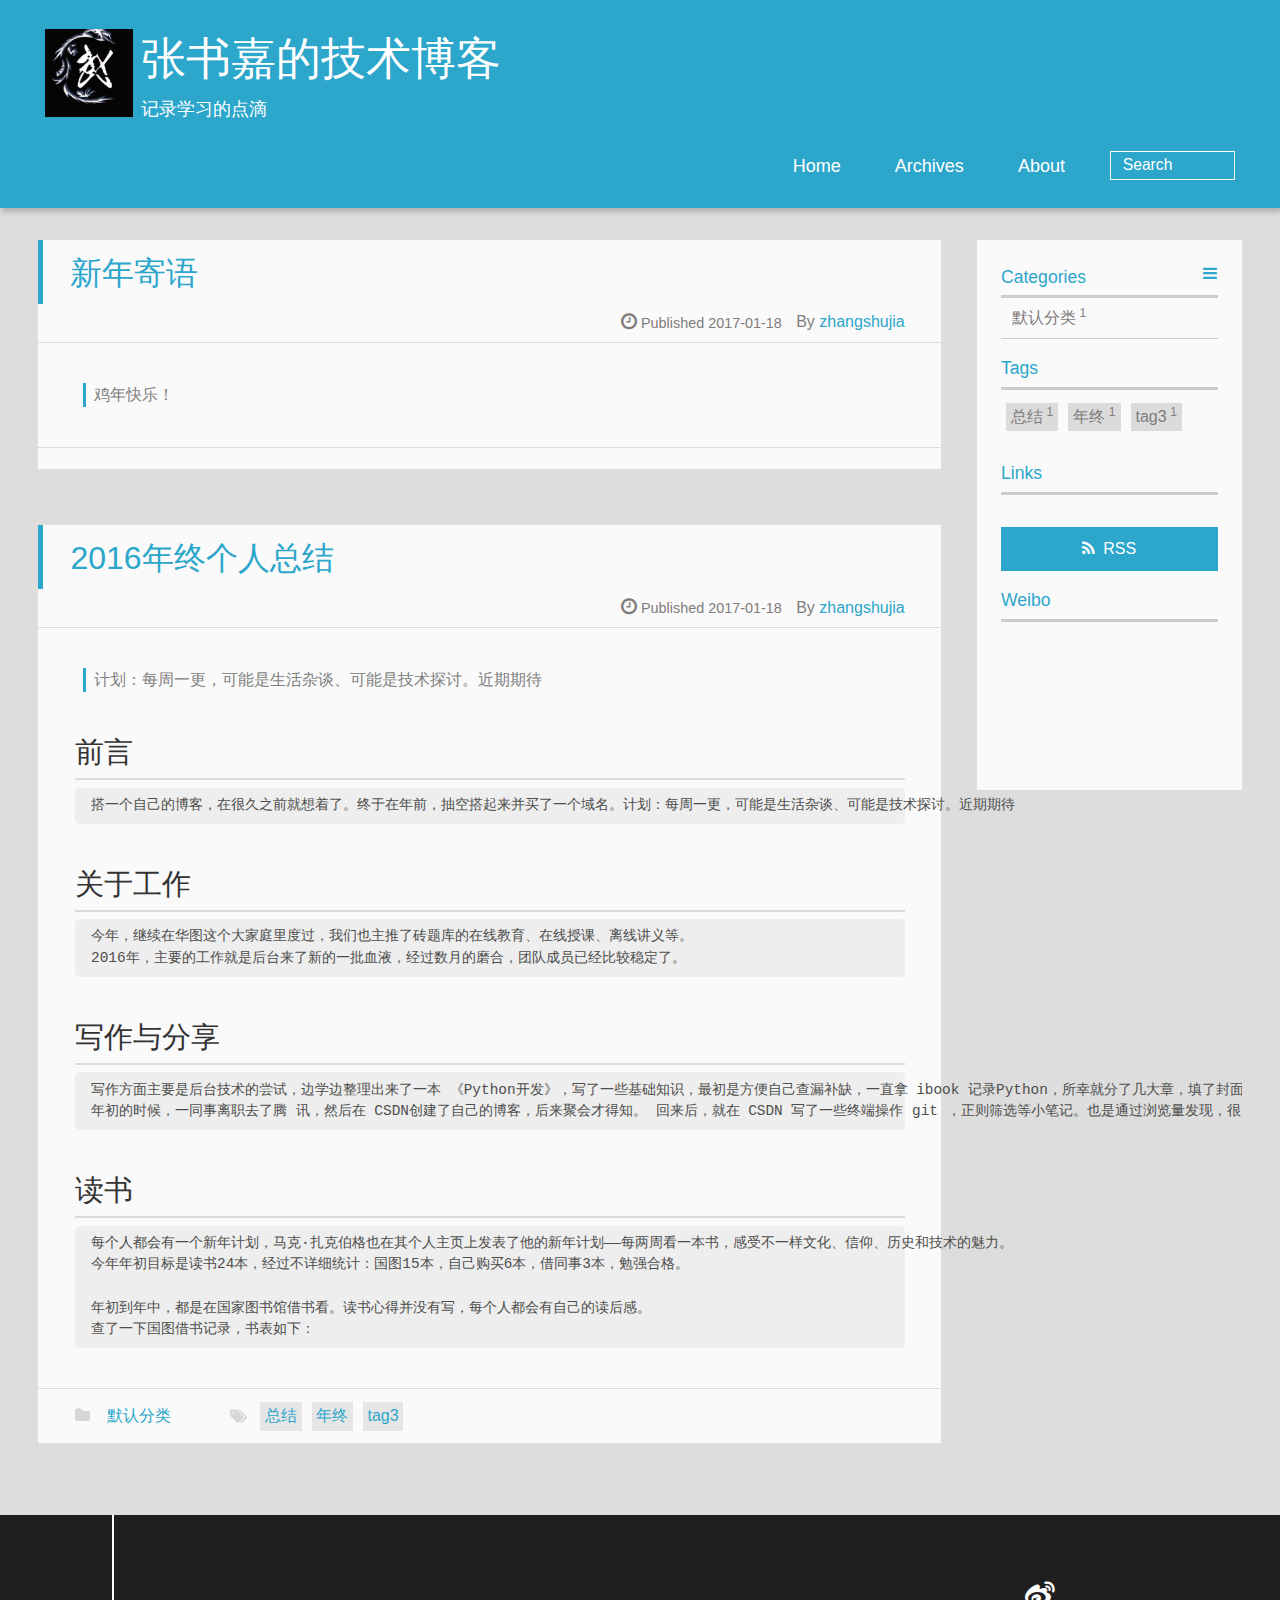
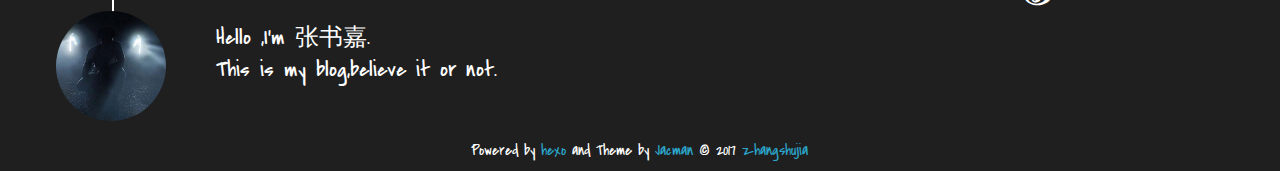
<file: index.html>
<!DOCTYPE HTML>
<html >
<head>
  <meta charset="UTF-8">
  
    <title>张书嘉的技术博客</title>
    <meta name="viewport" content="width=device-width, initial-scale=1,user-scalable=no">
    
    <meta name="author" content="zhangshujia">
    

    
    <meta name="description" content="记录学习的点滴">
<meta property="og:type" content="website">
<meta property="og:title" content="张书嘉的技术博客">
<meta property="og:url" content="http://yoursite.com/index.html">
<meta property="og:site_name" content="张书嘉的技术博客">
<meta property="og:description" content="记录学习的点滴">
<meta name="twitter:card" content="summary">
<meta name="twitter:title" content="张书嘉的技术博客">
<meta name="twitter:description" content="记录学习的点滴">

    
    <link rel="alternative" href="/atom.xml" title="张书嘉的技术博客" type="application/atom+xml">
    
    
    <link rel="icon" href="/img/favicon.ico">
    
    
    <link rel="apple-touch-icon" href="/img/jacman00.jpg">
    <link rel="apple-touch-icon-precomposed" href="/img/jacman00.jpg">
    
    <link rel="stylesheet" href="/css/style.css">
</head>

  <body>
    <header>
      
<div>
		
			<div id="imglogo">
				<a href="/"><img src="/img/jacman00.jpg" alt="张书嘉的技术博客" title="张书嘉的技术博客"/></a>
			</div>
			
			<div id="textlogo">
				<h1 class="site-name"><a href="/" title="张书嘉的技术博客">张书嘉的技术博客</a></h1>
				<h2 class="blog-motto">记录学习的点滴</h2>
			</div>
			<div class="navbar"><a class="navbutton navmobile" href="#" title="Menu">
			</a></div>
			<nav class="animated">
				<ul>
					<ul>
					 
						<li><a href="/">Home</a></li>
					
						<li><a href="/archives">Archives</a></li>
					
						<li><a href="/about">About</a></li>
					
					<li>
 					
					<form class="search" action="//google.com/search" method="get" accept-charset="utf-8">
						<label>Search</label>
						<input type="search" id="search" name="q" autocomplete="off" maxlength="20" placeholder="Search" />
						<input type="hidden" name="q" value="site:yoursite.com">
					</form>
					
					</li>
				</ul>
			</nav>			
</div>
    </header>
    <div id="container">
      <div id="main">

   
    
    <article class="post-expand post" itemprop="articleBody"> 
        <header class="article-info clearfix">
  <h1 itemprop="name">
    
      <a href="/2017/01/18/新年寄语/" title=" 新年寄语" itemprop="url"> 新年寄语</a>
  </h1>
  <p class="article-author">By
       
		<a href="/about" title="zhangshujia" target="_blank" itemprop="author">zhangshujia</a>
		
  <p class="article-time">
    <time datetime="2017-01-18T07:13:00.000Z" itemprop="datePublished"> Published 2017-01-18</time>
    
  </p>
</header>
    <div class="article-content">
        
        <blockquote>
<p>鸡年快乐！</p>
</blockquote>

        
        
        <p class="article-more-link">
          
       </p>
    </div>
    <footer class="article-footer clearfix">
<div class="article-catetags">


</div>




<div class="comments-count">
	
</div>

</footer>


    </article>






   
    
    <article class="post-expand post" itemprop="articleBody"> 
        <header class="article-info clearfix">
  <h1 itemprop="name">
    
      <a href="/2017/01/18/20170101/" title="2016年终个人总结" itemprop="url">2016年终个人总结</a>
  </h1>
  <p class="article-author">By
       
		<a href="/about" title="zhangshujia" target="_blank" itemprop="author">zhangshujia</a>
		
  <p class="article-time">
    <time datetime="2017-01-17T16:18:45.000Z" itemprop="datePublished"> Published 2017-01-18</time>
    
  </p>
</header>
    <div class="article-content">
        
        <blockquote>
<p>计划：每周一更，可能是生活杂谈、可能是技术探讨。近期期待</p>
</blockquote>
<h1 id="前言"><a href="#前言" class="headerlink" title="前言"></a>前言</h1><pre><code>搭一个自己的博客，在很久之前就想着了。终于在年前，抽空搭起来并买了一个域名。计划：每周一更，可能是生活杂谈、可能是技术探讨。近期期待
</code></pre><h1 id="关于工作"><a href="#关于工作" class="headerlink" title="关于工作"></a>关于工作</h1><pre><code>今年，继续在华图这个大家庭里度过，我们也主推了砖题库的在线教育、在线授课、离线讲义等。
2016年，主要的工作就是后台来了新的一批血液，经过数月的磨合，团队成员已经比较稳定了。
</code></pre><h1 id="写作与分享"><a href="#写作与分享" class="headerlink" title="写作与分享"></a>写作与分享</h1><pre><code>写作方面主要是后台技术的尝试，边学边整理出来了一本 《Python开发》，写了一些基础知识，最初是方便自己查漏补缺，一直拿 ibook 记录Python，所幸就分了几大章，填了封面。当然，均是原创。
年初的时候，一同事离职去了腾 讯，然后在 CSDN创建了自己的博客，后来聚会才得知。 回来后，就在 CSDN 写了一些终端操作 git ，正则筛选等小笔记。也是通过浏览量发现，很多开发的小伙伴们，可能专业知识很深很强，但对终端的探索却因未知而止步。还有就是正则表达式，很多人感觉正则是一段很神奇的代码，其实不然，跟咱们写的三元表达式如出一辙。
</code></pre><h1 id="读书"><a href="#读书" class="headerlink" title="读书"></a>读书</h1><pre><code>每个人都会有一个新年计划，马克·扎克伯格也在其个人主页上发表了他的新年计划——每两周看一本书，感受不一样文化、信仰、历史和技术的魅力。
今年年初目标是读书24本，经过不详细统计：国图15本，自己购买6本，借同事3本，勉强合格。

年初到年中，都是在国家图书馆借书看。读书心得并没有写，每个人都会有自己的读后感。
查了一下国图借书记录，书表如下：
</code></pre>
        
        
        <p class="article-more-link">
          
       </p>
    </div>
    <footer class="article-footer clearfix">
<div class="article-catetags">

<div class="article-categories">
  <span></span>
  <a class="article-category-link" href="/categories/默认分类/">默认分类</a>
</div>


  <div class="article-tags">
  
  <span></span> <a href="/tags/总结/">总结</a><a href="/tags/年终/">年终</a><a href="/tags/tag3/">tag3</a>
  </div>

</div>




<div class="comments-count">
	
</div>

</footer>


    </article>







</div>
      <div class="openaside"><a class="navbutton" href="#" title="Show Sidebar"></a></div>

<div id="asidepart">
<div class="closeaside"><a class="closebutton" href="#" title="Hide Sidebar"></a></div>
<aside class="clearfix">

  


  
<div class="categorieslist">
	<p class="asidetitle">Categories</p>
		<ul>
		
		  
			<li><a href="/categories/默认分类/" title="默认分类">默认分类<sup>1</sup></a></li>
		  
		
		</ul>
</div>


  
<div class="tagslist">
	<p class="asidetitle">Tags</p>
		<ul class="clearfix">
		
			
				<li><a href="/tags/总结/" title="总结">总结<sup>1</sup></a></li>
			
		
			
				<li><a href="/tags/年终/" title="年终">年终<sup>1</sup></a></li>
			
		
			
				<li><a href="/tags/tag3/" title="tag3">tag3<sup>1</sup></a></li>
			
		
		</ul>
</div>


  <div class="linkslist">
  <p class="asidetitle">Links</p>
    <ul>
        
    </ul>
</div>

  


  <div class="rsspart">
	<a href="/atom.xml" target="_blank" title="rss">RSS</a>
</div>

  <div class="weiboshow">
  <p class="asidetitle">Weibo</p>
    <iframe width="100%" height="119" class="share_self"  frameborder="0" scrolling="no" src="http://widget.weibo.com/weiboshow/index.php?language=&width=0&height=119&fansRow=2&ptype=1&speed=0&skin=9&isTitle=1&noborder=1&isWeibo=0&isFans=0&uid=null&verifier=b3593ceb&dpc=1"></iframe>
</div>


</aside>
</div>
    </div>
    <footer><div id="footer" >
	
	<div class="line">
		<span></span>
		<div class="author"></div>
	</div>
	
	
	<section class="info">
		<p> Hello ,I&#39;m 张书嘉. <br/>
			This is my blog,believe it or not.</p>
	</section>
	 
	<div class="social-font" class="clearfix">
		
		<a href="http://weibo.com/5515946038" target="_blank" class="icon-weibo" title="微博"></a>
		
		
		
		
		
		
		
		
		
		
	</div>
			
		

		<p class="copyright">
		Powered by <a href="http://hexo.io" target="_blank" title="hexo">hexo</a> and Theme by <a href="https://github.com/wuchong/jacman" target="_blank" title="Jacman">Jacman</a> © 2017 
		
		<a href="/about" target="_blank" title="zhangshujia">zhangshujia</a>
		
		
		</p>
</div>
</footer>
    <script src="/js/jquery-2.0.3.min.js"></script>
<script src="/js/jquery.imagesloaded.min.js"></script>
<script src="/js/gallery.js"></script>
<script src="/js/jquery.qrcode-0.12.0.min.js"></script>

<script type="text/javascript">
$(document).ready(function(){ 
  $('.navbar').click(function(){
    $('header nav').toggleClass('shownav');
  });
  var myWidth = 0;
  function getSize(){
    if( typeof( window.innerWidth ) == 'number' ) {
      myWidth = window.innerWidth;
    } else if( document.documentElement && document.documentElement.clientWidth) {
      myWidth = document.documentElement.clientWidth;
    };
  };
  var m = $('#main'),
      a = $('#asidepart'),
      c = $('.closeaside'),
      o = $('.openaside');
  c.click(function(){
    a.addClass('fadeOut').css('display', 'none');
    o.css('display', 'block').addClass('fadeIn');
    m.addClass('moveMain');
  });
  o.click(function(){
    o.css('display', 'none').removeClass('beforeFadeIn');
    a.css('display', 'block').removeClass('fadeOut').addClass('fadeIn');      
    m.removeClass('moveMain');
  });
  $(window).scroll(function(){
    o.css("top",Math.max(80,260-$(this).scrollTop()));
  });
  
  $(window).resize(function(){
    getSize(); 
    if (myWidth >= 1024) {
      $('header nav').removeClass('shownav');
    }else{
      m.removeClass('moveMain');
      a.css('display', 'block').removeClass('fadeOut');
      o.css('display', 'none');
        
    }
  });
});
</script>










<link rel="stylesheet" href="/fancybox/jquery.fancybox.css" media="screen" type="text/css">
<script src="/fancybox/jquery.fancybox.pack.js"></script>
<script type="text/javascript">
$(document).ready(function(){ 
  $('.article-content').each(function(i){
    $(this).find('img').each(function(){
      if ($(this).parent().hasClass('fancybox')) return;
      var alt = this.alt;
      if (alt) $(this).after('<span class="caption">' + alt + '</span>');
      $(this).wrap('<a href="' + this.src + '" title="' + alt + '" class="fancybox"></a>');
    });
    $(this).find('.fancybox').each(function(){
      $(this).attr('rel', 'article' + i);
    });
  });
  if($.fancybox){
    $('.fancybox').fancybox();
  }
}); 
</script>



<!-- Analytics Begin -->



<script>
var _hmt = _hmt || [];
(function() {
  var hm = document.createElement("script");
  hm.src = "//hm.baidu.com/hm.js?e6d1f421bbc9962127a50488f9ed37d1";
  var s = document.getElementsByTagName("script")[0]; 
  s.parentNode.insertBefore(hm, s);
})();
</script>



<!-- Analytics End -->

<!-- Totop Begin -->

	<div id="totop">
	<a title="Back to Top"><img src="/img/scrollup.png"/></a>
	</div>
	<script src="/js/totop.js"></script>

<!-- Totop End -->

<!-- MathJax Begin -->
<!-- mathjax config similar to math.stackexchange -->


<!-- MathJax End -->

<!-- Tiny_search Begin -->

<!-- Tiny_search End -->

  </body>
 </html>
</file>
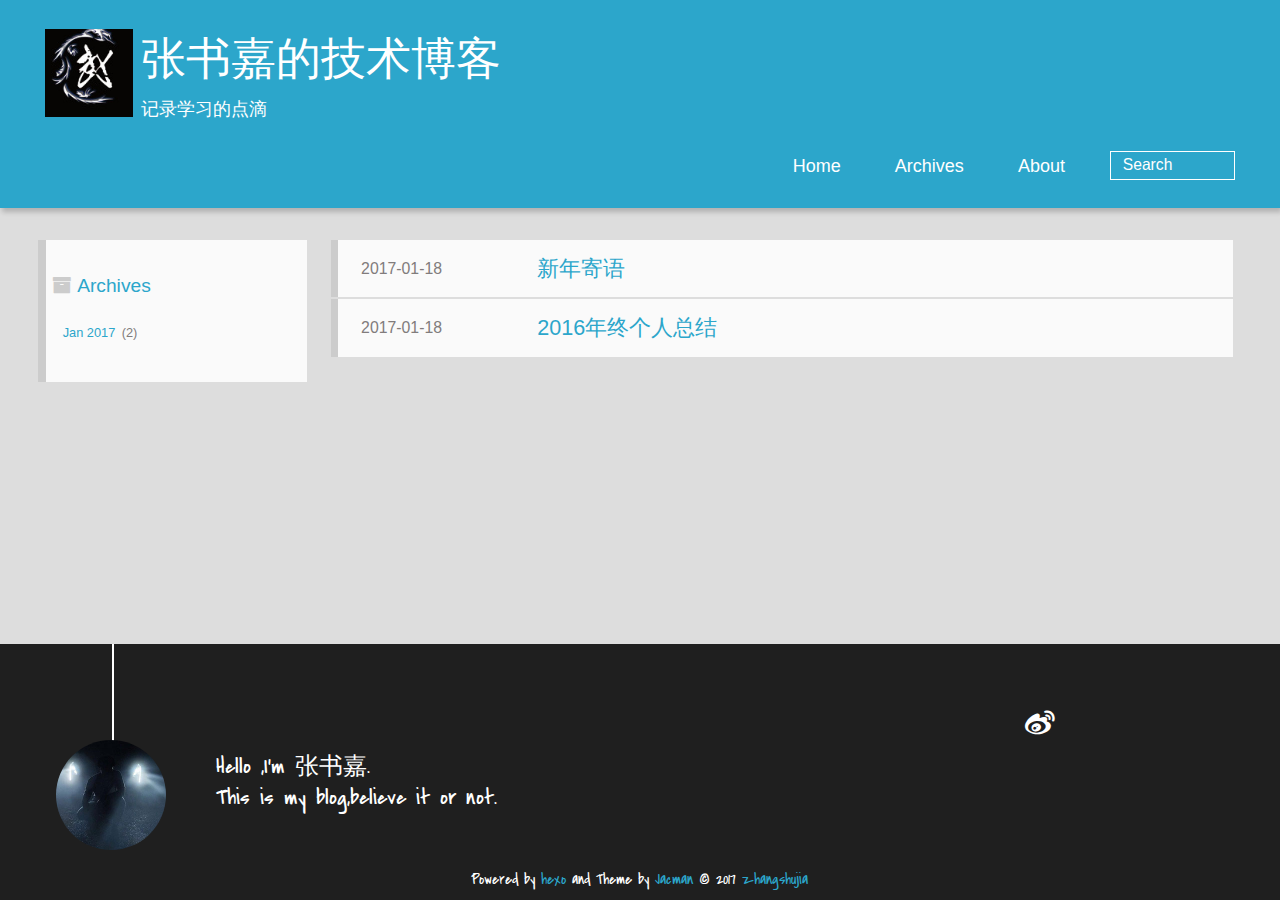
<file: archives/index.html>
<!DOCTYPE HTML>
<html >
<head>
  <meta charset="UTF-8">
  
    <title>Archives | 张书嘉的技术博客</title>
    <meta name="viewport" content="width=device-width, initial-scale=1,user-scalable=no">
    
    <meta name="author" content="zhangshujia">
    

    
    <meta name="description" content="记录学习的点滴">
<meta property="og:type" content="website">
<meta property="og:title" content="张书嘉的技术博客">
<meta property="og:url" content="http://yoursite.com/archives/index.html">
<meta property="og:site_name" content="张书嘉的技术博客">
<meta property="og:description" content="记录学习的点滴">
<meta name="twitter:card" content="summary">
<meta name="twitter:title" content="张书嘉的技术博客">
<meta name="twitter:description" content="记录学习的点滴">

    
    <link rel="alternative" href="/atom.xml" title="张书嘉的技术博客" type="application/atom+xml">
    
    
    <link rel="icon" href="/img/favicon.ico">
    
    
    <link rel="apple-touch-icon" href="/img/jacman00.jpg">
    <link rel="apple-touch-icon-precomposed" href="/img/jacman00.jpg">
    
    <link rel="stylesheet" href="/css/style.css">
</head>

    <body>
      <header>
        
<div>
		
			<div id="imglogo">
				<a href="/"><img src="/img/jacman00.jpg" alt="张书嘉的技术博客" title="张书嘉的技术博客"/></a>
			</div>
			
			<div id="textlogo">
				<h1 class="site-name"><a href="/" title="张书嘉的技术博客">张书嘉的技术博客</a></h1>
				<h2 class="blog-motto">记录学习的点滴</h2>
			</div>
			<div class="navbar"><a class="navbutton navmobile" href="#" title="Menu">
			</a></div>
			<nav class="animated">
				<ul>
					<ul>
					 
						<li><a href="/">Home</a></li>
					
						<li><a href="/archives">Archives</a></li>
					
						<li><a href="/about">About</a></li>
					
					<li>
 					
					<form class="search" action="//google.com/search" method="get" accept-charset="utf-8">
						<label>Search</label>
						<input type="search" id="search" name="q" autocomplete="off" maxlength="20" placeholder="Search" />
						<input type="hidden" name="q" value="site:yoursite.com">
					</form>
					
					</li>
				</ul>
			</nav>			
</div>
      </header>
      <div id="container">
        

<div class="archive-title" >
  <h2 class="archive-icon">Archives</h2>
  
  <div class="archiveslist archive-float clearfix">
   <ul class="archive-list"><li class="archive-list-item"><a class="archive-list-link" href="/archives/2017/01/">Jan 2017</a><span class="archive-list-count">2</span></li></ul>
 </div>
  
</div>
<div id="main" class="archive-part clearfix">
  <div id="archive-page">

  <section class="post" itemscope itemprop="blogPost">
  
    <a href="/2017/01/18/新年寄语/" title=" 新年寄语" itemprop="url">
  

    <time datetime="2017-01-18T07:13:00.000Z" itemprop="datePublished">2017-01-18</time>


    <h1 itemprop="name"> 新年寄语</h1>

  </a>
</section>

  <section class="post" itemscope itemprop="blogPost">
  
    <a href="/2017/01/18/20170101/" title="2016年终个人总结" itemprop="url">
  

    <time datetime="2017-01-17T16:18:45.000Z" itemprop="datePublished">2017-01-18</time>


    <h1 itemprop="name">2016年终个人总结</h1>

  </a>
</section>


  </div>
</div>

      </div>
      <footer><div id="footer" >
	
	<div class="line">
		<span></span>
		<div class="author"></div>
	</div>
	
	
	<section class="info">
		<p> Hello ,I&#39;m 张书嘉. <br/>
			This is my blog,believe it or not.</p>
	</section>
	 
	<div class="social-font" class="clearfix">
		
		<a href="http://weibo.com/5515946038" target="_blank" class="icon-weibo" title="微博"></a>
		
		
		
		
		
		
		
		
		
		
	</div>
			
		

		<p class="copyright">
		Powered by <a href="http://hexo.io" target="_blank" title="hexo">hexo</a> and Theme by <a href="https://github.com/wuchong/jacman" target="_blank" title="Jacman">Jacman</a> © 2017 
		
		<a href="/about" target="_blank" title="zhangshujia">zhangshujia</a>
		
		
		</p>
</div>
</footer>
      <script src="/js/jquery-2.0.3.min.js"></script>
<script src="/js/jquery.imagesloaded.min.js"></script>
<script src="/js/gallery.js"></script>
<script src="/js/jquery.qrcode-0.12.0.min.js"></script>

<script type="text/javascript">
$(document).ready(function(){ 
  $('.navbar').click(function(){
    $('header nav').toggleClass('shownav');
  });
  var myWidth = 0;
  function getSize(){
    if( typeof( window.innerWidth ) == 'number' ) {
      myWidth = window.innerWidth;
    } else if( document.documentElement && document.documentElement.clientWidth) {
      myWidth = document.documentElement.clientWidth;
    };
  };
  var m = $('#main'),
      a = $('#asidepart'),
      c = $('.closeaside'),
      o = $('.openaside');
  c.click(function(){
    a.addClass('fadeOut').css('display', 'none');
    o.css('display', 'block').addClass('fadeIn');
    m.addClass('moveMain');
  });
  o.click(function(){
    o.css('display', 'none').removeClass('beforeFadeIn');
    a.css('display', 'block').removeClass('fadeOut').addClass('fadeIn');      
    m.removeClass('moveMain');
  });
  $(window).scroll(function(){
    o.css("top",Math.max(80,260-$(this).scrollTop()));
  });
  
  $(window).resize(function(){
    getSize(); 
    if (myWidth >= 1024) {
      $('header nav').removeClass('shownav');
    }else{
      m.removeClass('moveMain');
      a.css('display', 'block').removeClass('fadeOut');
      o.css('display', 'none');
        
    }
  });
});
</script>










<link rel="stylesheet" href="/fancybox/jquery.fancybox.css" media="screen" type="text/css">
<script src="/fancybox/jquery.fancybox.pack.js"></script>
<script type="text/javascript">
$(document).ready(function(){ 
  $('.article-content').each(function(i){
    $(this).find('img').each(function(){
      if ($(this).parent().hasClass('fancybox')) return;
      var alt = this.alt;
      if (alt) $(this).after('<span class="caption">' + alt + '</span>');
      $(this).wrap('<a href="' + this.src + '" title="' + alt + '" class="fancybox"></a>');
    });
    $(this).find('.fancybox').each(function(){
      $(this).attr('rel', 'article' + i);
    });
  });
  if($.fancybox){
    $('.fancybox').fancybox();
  }
}); 
</script>



<!-- Analytics Begin -->



<script>
var _hmt = _hmt || [];
(function() {
  var hm = document.createElement("script");
  hm.src = "//hm.baidu.com/hm.js?e6d1f421bbc9962127a50488f9ed37d1";
  var s = document.getElementsByTagName("script")[0]; 
  s.parentNode.insertBefore(hm, s);
})();
</script>



<!-- Analytics End -->

<!-- Totop Begin -->

	<div id="totop">
	<a title="Back to Top"><img src="/img/scrollup.png"/></a>
	</div>
	<script src="/js/totop.js"></script>

<!-- Totop End -->

<!-- MathJax Begin -->
<!-- mathjax config similar to math.stackexchange -->


<!-- MathJax End -->

<!-- Tiny_search Begin -->

<!-- Tiny_search End -->

    </body>
   </html>
</file>
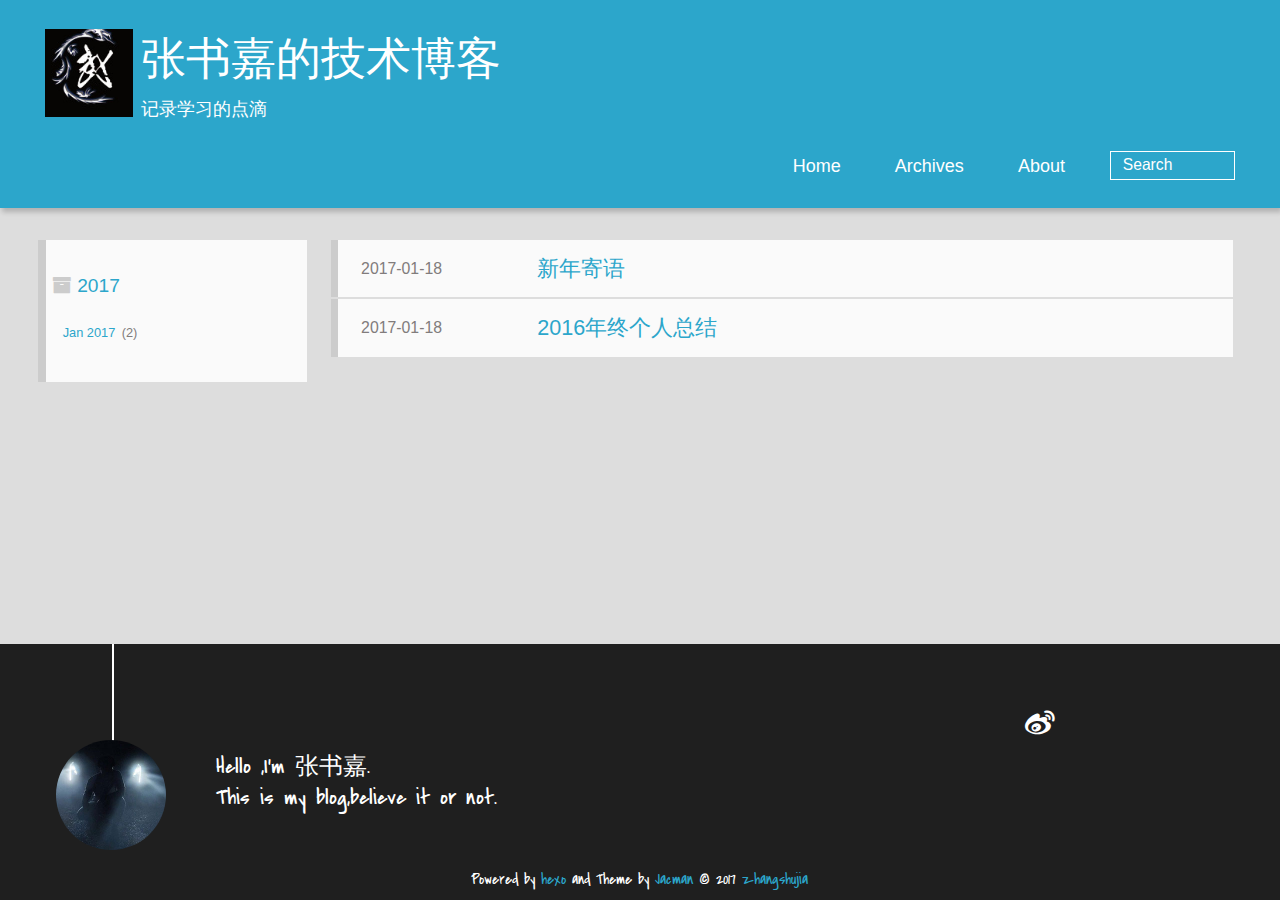
<file: archives/2017/index.html>
<!DOCTYPE HTML>
<html >
<head>
  <meta charset="UTF-8">
  
    <title>Archives: 2017 | 张书嘉的技术博客</title>
    <meta name="viewport" content="width=device-width, initial-scale=1,user-scalable=no">
    
    <meta name="author" content="zhangshujia">
    

    
    <meta name="description" content="记录学习的点滴">
<meta property="og:type" content="website">
<meta property="og:title" content="张书嘉的技术博客">
<meta property="og:url" content="http://yoursite.com/archives/2017/index.html">
<meta property="og:site_name" content="张书嘉的技术博客">
<meta property="og:description" content="记录学习的点滴">
<meta name="twitter:card" content="summary">
<meta name="twitter:title" content="张书嘉的技术博客">
<meta name="twitter:description" content="记录学习的点滴">

    
    <link rel="alternative" href="/atom.xml" title="张书嘉的技术博客" type="application/atom+xml">
    
    
    <link rel="icon" href="/img/favicon.ico">
    
    
    <link rel="apple-touch-icon" href="/img/jacman00.jpg">
    <link rel="apple-touch-icon-precomposed" href="/img/jacman00.jpg">
    
    <link rel="stylesheet" href="/css/style.css">
</head>

    <body>
      <header>
        
<div>
		
			<div id="imglogo">
				<a href="/"><img src="/img/jacman00.jpg" alt="张书嘉的技术博客" title="张书嘉的技术博客"/></a>
			</div>
			
			<div id="textlogo">
				<h1 class="site-name"><a href="/" title="张书嘉的技术博客">张书嘉的技术博客</a></h1>
				<h2 class="blog-motto">记录学习的点滴</h2>
			</div>
			<div class="navbar"><a class="navbutton navmobile" href="#" title="Menu">
			</a></div>
			<nav class="animated">
				<ul>
					<ul>
					 
						<li><a href="/">Home</a></li>
					
						<li><a href="/archives">Archives</a></li>
					
						<li><a href="/about">About</a></li>
					
					<li>
 					
					<form class="search" action="//google.com/search" method="get" accept-charset="utf-8">
						<label>Search</label>
						<input type="search" id="search" name="q" autocomplete="off" maxlength="20" placeholder="Search" />
						<input type="hidden" name="q" value="site:yoursite.com">
					</form>
					
					</li>
				</ul>
			</nav>			
</div>
      </header>
      <div id="container">
        

<div class="archive-title" >
  <h2 class="archive-icon">2017</h2>
  
  <div class="archiveslist archive-float clearfix">
   <ul class="archive-list"><li class="archive-list-item"><a class="archive-list-link" href="/archives/2017/01/">Jan 2017</a><span class="archive-list-count">2</span></li></ul>
 </div>
  
</div>
<div id="main" class="archive-part clearfix">
  <div id="archive-page">

  <section class="post" itemscope itemprop="blogPost">
  
    <a href="/2017/01/18/新年寄语/" title=" 新年寄语" itemprop="url">
  

    <time datetime="2017-01-18T07:13:00.000Z" itemprop="datePublished">2017-01-18</time>


    <h1 itemprop="name"> 新年寄语</h1>

  </a>
</section>

  <section class="post" itemscope itemprop="blogPost">
  
    <a href="/2017/01/18/20170101/" title="2016年终个人总结" itemprop="url">
  

    <time datetime="2017-01-17T16:18:45.000Z" itemprop="datePublished">2017-01-18</time>


    <h1 itemprop="name">2016年终个人总结</h1>

  </a>
</section>


  </div>
</div>

      </div>
      <footer><div id="footer" >
	
	<div class="line">
		<span></span>
		<div class="author"></div>
	</div>
	
	
	<section class="info">
		<p> Hello ,I&#39;m 张书嘉. <br/>
			This is my blog,believe it or not.</p>
	</section>
	 
	<div class="social-font" class="clearfix">
		
		<a href="http://weibo.com/5515946038" target="_blank" class="icon-weibo" title="微博"></a>
		
		
		
		
		
		
		
		
		
		
	</div>
			
		

		<p class="copyright">
		Powered by <a href="http://hexo.io" target="_blank" title="hexo">hexo</a> and Theme by <a href="https://github.com/wuchong/jacman" target="_blank" title="Jacman">Jacman</a> © 2017 
		
		<a href="/about" target="_blank" title="zhangshujia">zhangshujia</a>
		
		
		</p>
</div>
</footer>
      <script src="/js/jquery-2.0.3.min.js"></script>
<script src="/js/jquery.imagesloaded.min.js"></script>
<script src="/js/gallery.js"></script>
<script src="/js/jquery.qrcode-0.12.0.min.js"></script>

<script type="text/javascript">
$(document).ready(function(){ 
  $('.navbar').click(function(){
    $('header nav').toggleClass('shownav');
  });
  var myWidth = 0;
  function getSize(){
    if( typeof( window.innerWidth ) == 'number' ) {
      myWidth = window.innerWidth;
    } else if( document.documentElement && document.documentElement.clientWidth) {
      myWidth = document.documentElement.clientWidth;
    };
  };
  var m = $('#main'),
      a = $('#asidepart'),
      c = $('.closeaside'),
      o = $('.openaside');
  c.click(function(){
    a.addClass('fadeOut').css('display', 'none');
    o.css('display', 'block').addClass('fadeIn');
    m.addClass('moveMain');
  });
  o.click(function(){
    o.css('display', 'none').removeClass('beforeFadeIn');
    a.css('display', 'block').removeClass('fadeOut').addClass('fadeIn');      
    m.removeClass('moveMain');
  });
  $(window).scroll(function(){
    o.css("top",Math.max(80,260-$(this).scrollTop()));
  });
  
  $(window).resize(function(){
    getSize(); 
    if (myWidth >= 1024) {
      $('header nav').removeClass('shownav');
    }else{
      m.removeClass('moveMain');
      a.css('display', 'block').removeClass('fadeOut');
      o.css('display', 'none');
        
    }
  });
});
</script>










<link rel="stylesheet" href="/fancybox/jquery.fancybox.css" media="screen" type="text/css">
<script src="/fancybox/jquery.fancybox.pack.js"></script>
<script type="text/javascript">
$(document).ready(function(){ 
  $('.article-content').each(function(i){
    $(this).find('img').each(function(){
      if ($(this).parent().hasClass('fancybox')) return;
      var alt = this.alt;
      if (alt) $(this).after('<span class="caption">' + alt + '</span>');
      $(this).wrap('<a href="' + this.src + '" title="' + alt + '" class="fancybox"></a>');
    });
    $(this).find('.fancybox').each(function(){
      $(this).attr('rel', 'article' + i);
    });
  });
  if($.fancybox){
    $('.fancybox').fancybox();
  }
}); 
</script>



<!-- Analytics Begin -->



<script>
var _hmt = _hmt || [];
(function() {
  var hm = document.createElement("script");
  hm.src = "//hm.baidu.com/hm.js?e6d1f421bbc9962127a50488f9ed37d1";
  var s = document.getElementsByTagName("script")[0]; 
  s.parentNode.insertBefore(hm, s);
})();
</script>



<!-- Analytics End -->

<!-- Totop Begin -->

	<div id="totop">
	<a title="Back to Top"><img src="/img/scrollup.png"/></a>
	</div>
	<script src="/js/totop.js"></script>

<!-- Totop End -->

<!-- MathJax Begin -->
<!-- mathjax config similar to math.stackexchange -->


<!-- MathJax End -->

<!-- Tiny_search Begin -->

<!-- Tiny_search End -->

    </body>
   </html>
</file>
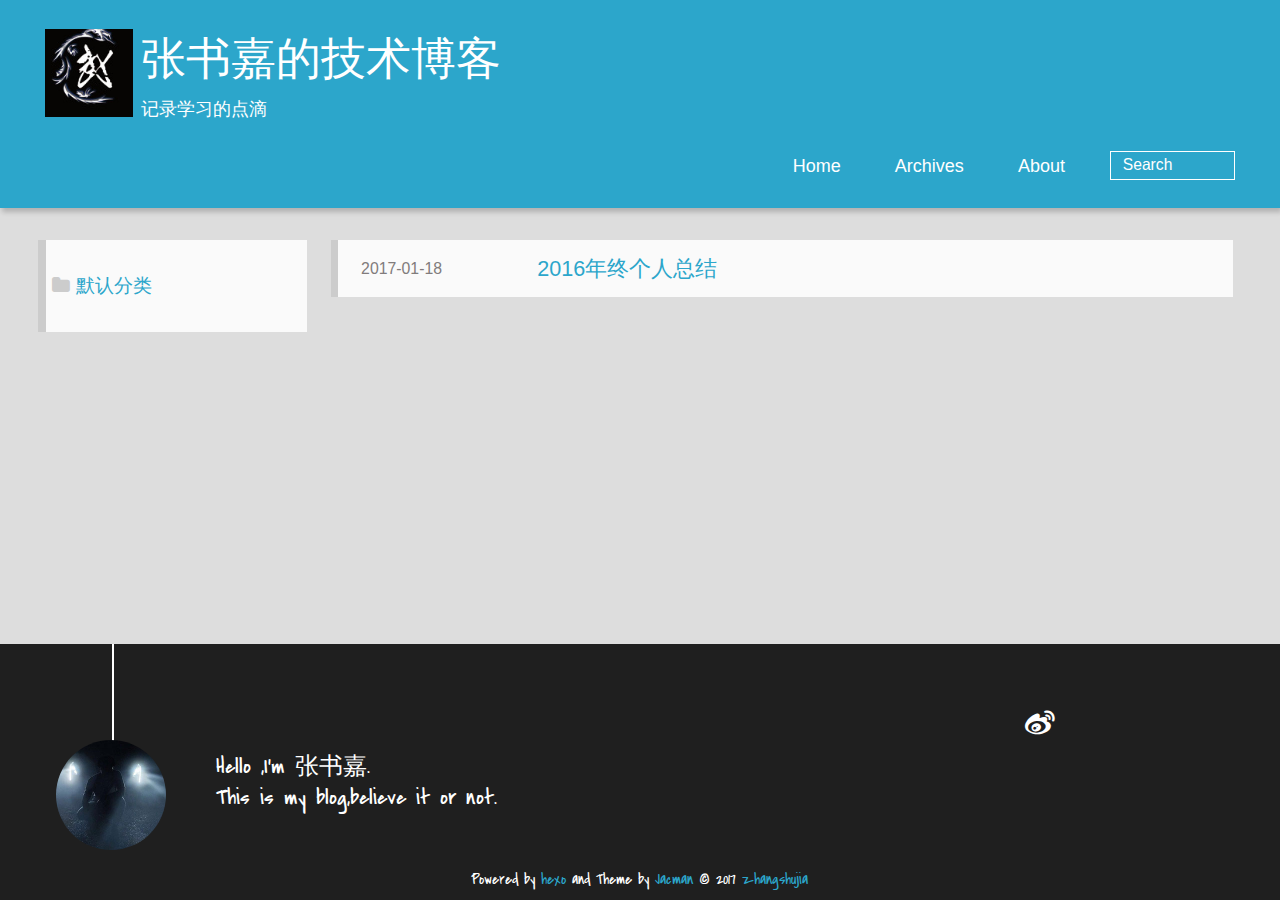
<file: categories/默认分类/index.html>
<!DOCTYPE HTML>
<html >
<head>
  <meta charset="UTF-8">
  
    <title>Categories : 默认分类 | 张书嘉的技术博客</title>
    <meta name="viewport" content="width=device-width, initial-scale=1,user-scalable=no">
    
    <meta name="author" content="zhangshujia">
    

    
    <meta name="description" content="记录学习的点滴">
<meta property="og:type" content="website">
<meta property="og:title" content="张书嘉的技术博客">
<meta property="og:url" content="http://yoursite.com/categories/默认分类/index.html">
<meta property="og:site_name" content="张书嘉的技术博客">
<meta property="og:description" content="记录学习的点滴">
<meta name="twitter:card" content="summary">
<meta name="twitter:title" content="张书嘉的技术博客">
<meta name="twitter:description" content="记录学习的点滴">

    
    <link rel="alternative" href="/atom.xml" title="张书嘉的技术博客" type="application/atom+xml">
    
    
    <link rel="icon" href="/img/favicon.ico">
    
    
    <link rel="apple-touch-icon" href="/img/jacman00.jpg">
    <link rel="apple-touch-icon-precomposed" href="/img/jacman00.jpg">
    
    <link rel="stylesheet" href="/css/style.css">
</head>

    <body>
      <header>
        
<div>
		
			<div id="imglogo">
				<a href="/"><img src="/img/jacman00.jpg" alt="张书嘉的技术博客" title="张书嘉的技术博客"/></a>
			</div>
			
			<div id="textlogo">
				<h1 class="site-name"><a href="/" title="张书嘉的技术博客">张书嘉的技术博客</a></h1>
				<h2 class="blog-motto">记录学习的点滴</h2>
			</div>
			<div class="navbar"><a class="navbutton navmobile" href="#" title="Menu">
			</a></div>
			<nav class="animated">
				<ul>
					<ul>
					 
						<li><a href="/">Home</a></li>
					
						<li><a href="/archives">Archives</a></li>
					
						<li><a href="/about">About</a></li>
					
					<li>
 					
					<form class="search" action="//google.com/search" method="get" accept-charset="utf-8">
						<label>Search</label>
						<input type="search" id="search" name="q" autocomplete="off" maxlength="20" placeholder="Search" />
						<input type="hidden" name="q" value="site:yoursite.com">
					</form>
					
					</li>
				</ul>
			</nav>			
</div>
      </header>
      <div id="container">
        

<div class="archive-title" >
  <h2 class="category-icon">默认分类</h2>
  
</div>
<div id="main" class="archive-part clearfix">
  <div id="archive-page">

  <section class="post" itemscope itemprop="blogPost">
  
    <a href="/2017/01/18/20170101/" title="2016年终个人总结" itemprop="url">
  

    <time datetime="2017-01-17T16:18:45.000Z" itemprop="datePublished">2017-01-18</time>


    <h1 itemprop="name">2016年终个人总结</h1>

  </a>
</section>


  </div>
</div>

      </div>
      <footer><div id="footer" >
	
	<div class="line">
		<span></span>
		<div class="author"></div>
	</div>
	
	
	<section class="info">
		<p> Hello ,I&#39;m 张书嘉. <br/>
			This is my blog,believe it or not.</p>
	</section>
	 
	<div class="social-font" class="clearfix">
		
		<a href="http://weibo.com/5515946038" target="_blank" class="icon-weibo" title="微博"></a>
		
		
		
		
		
		
		
		
		
		
	</div>
			
		

		<p class="copyright">
		Powered by <a href="http://hexo.io" target="_blank" title="hexo">hexo</a> and Theme by <a href="https://github.com/wuchong/jacman" target="_blank" title="Jacman">Jacman</a> © 2017 
		
		<a href="/about" target="_blank" title="zhangshujia">zhangshujia</a>
		
		
		</p>
</div>
</footer>
      <script src="/js/jquery-2.0.3.min.js"></script>
<script src="/js/jquery.imagesloaded.min.js"></script>
<script src="/js/gallery.js"></script>
<script src="/js/jquery.qrcode-0.12.0.min.js"></script>

<script type="text/javascript">
$(document).ready(function(){ 
  $('.navbar').click(function(){
    $('header nav').toggleClass('shownav');
  });
  var myWidth = 0;
  function getSize(){
    if( typeof( window.innerWidth ) == 'number' ) {
      myWidth = window.innerWidth;
    } else if( document.documentElement && document.documentElement.clientWidth) {
      myWidth = document.documentElement.clientWidth;
    };
  };
  var m = $('#main'),
      a = $('#asidepart'),
      c = $('.closeaside'),
      o = $('.openaside');
  c.click(function(){
    a.addClass('fadeOut').css('display', 'none');
    o.css('display', 'block').addClass('fadeIn');
    m.addClass('moveMain');
  });
  o.click(function(){
    o.css('display', 'none').removeClass('beforeFadeIn');
    a.css('display', 'block').removeClass('fadeOut').addClass('fadeIn');      
    m.removeClass('moveMain');
  });
  $(window).scroll(function(){
    o.css("top",Math.max(80,260-$(this).scrollTop()));
  });
  
  $(window).resize(function(){
    getSize(); 
    if (myWidth >= 1024) {
      $('header nav').removeClass('shownav');
    }else{
      m.removeClass('moveMain');
      a.css('display', 'block').removeClass('fadeOut');
      o.css('display', 'none');
        
    }
  });
});
</script>










<link rel="stylesheet" href="/fancybox/jquery.fancybox.css" media="screen" type="text/css">
<script src="/fancybox/jquery.fancybox.pack.js"></script>
<script type="text/javascript">
$(document).ready(function(){ 
  $('.article-content').each(function(i){
    $(this).find('img').each(function(){
      if ($(this).parent().hasClass('fancybox')) return;
      var alt = this.alt;
      if (alt) $(this).after('<span class="caption">' + alt + '</span>');
      $(this).wrap('<a href="' + this.src + '" title="' + alt + '" class="fancybox"></a>');
    });
    $(this).find('.fancybox').each(function(){
      $(this).attr('rel', 'article' + i);
    });
  });
  if($.fancybox){
    $('.fancybox').fancybox();
  }
}); 
</script>



<!-- Analytics Begin -->



<script>
var _hmt = _hmt || [];
(function() {
  var hm = document.createElement("script");
  hm.src = "//hm.baidu.com/hm.js?e6d1f421bbc9962127a50488f9ed37d1";
  var s = document.getElementsByTagName("script")[0]; 
  s.parentNode.insertBefore(hm, s);
})();
</script>



<!-- Analytics End -->

<!-- Totop Begin -->

	<div id="totop">
	<a title="Back to Top"><img src="/img/scrollup.png"/></a>
	</div>
	<script src="/js/totop.js"></script>

<!-- Totop End -->

<!-- MathJax Begin -->
<!-- mathjax config similar to math.stackexchange -->


<!-- MathJax End -->

<!-- Tiny_search Begin -->

<!-- Tiny_search End -->

    </body>
   </html>
</file>
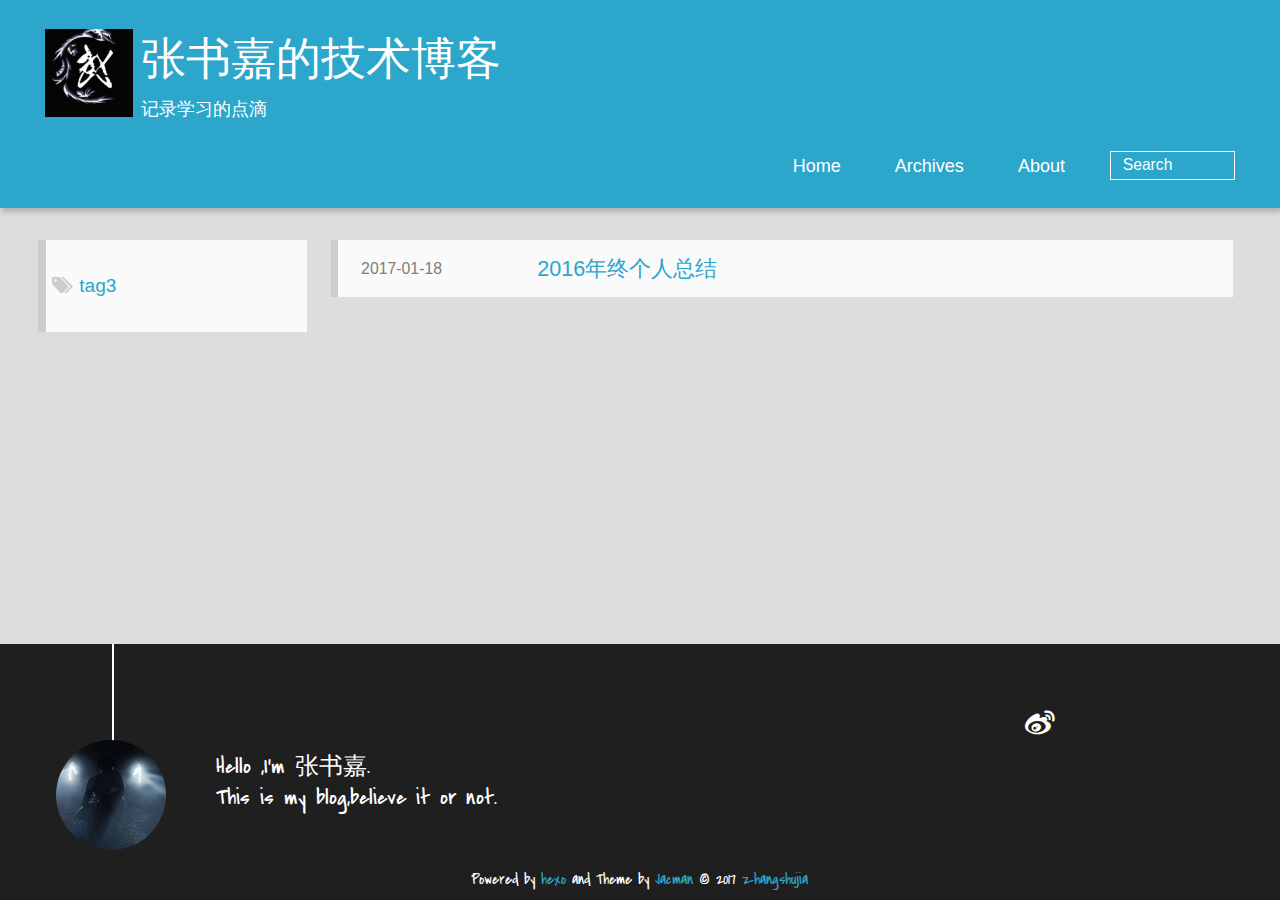
<file: tags/tag3/index.html>
<!DOCTYPE HTML>
<html >
<head>
  <meta charset="UTF-8">
  
    <title>Tags : tag3 | 张书嘉的技术博客</title>
    <meta name="viewport" content="width=device-width, initial-scale=1,user-scalable=no">
    
    <meta name="author" content="zhangshujia">
    

    
    <meta name="description" content="记录学习的点滴">
<meta property="og:type" content="website">
<meta property="og:title" content="张书嘉的技术博客">
<meta property="og:url" content="http://yoursite.com/tags/tag3/index.html">
<meta property="og:site_name" content="张书嘉的技术博客">
<meta property="og:description" content="记录学习的点滴">
<meta name="twitter:card" content="summary">
<meta name="twitter:title" content="张书嘉的技术博客">
<meta name="twitter:description" content="记录学习的点滴">

    
    <link rel="alternative" href="/atom.xml" title="张书嘉的技术博客" type="application/atom+xml">
    
    
    <link rel="icon" href="/img/favicon.ico">
    
    
    <link rel="apple-touch-icon" href="/img/jacman00.jpg">
    <link rel="apple-touch-icon-precomposed" href="/img/jacman00.jpg">
    
    <link rel="stylesheet" href="/css/style.css">
</head>

    <body>
      <header>
        
<div>
		
			<div id="imglogo">
				<a href="/"><img src="/img/jacman00.jpg" alt="张书嘉的技术博客" title="张书嘉的技术博客"/></a>
			</div>
			
			<div id="textlogo">
				<h1 class="site-name"><a href="/" title="张书嘉的技术博客">张书嘉的技术博客</a></h1>
				<h2 class="blog-motto">记录学习的点滴</h2>
			</div>
			<div class="navbar"><a class="navbutton navmobile" href="#" title="Menu">
			</a></div>
			<nav class="animated">
				<ul>
					<ul>
					 
						<li><a href="/">Home</a></li>
					
						<li><a href="/archives">Archives</a></li>
					
						<li><a href="/about">About</a></li>
					
					<li>
 					
					<form class="search" action="//google.com/search" method="get" accept-charset="utf-8">
						<label>Search</label>
						<input type="search" id="search" name="q" autocomplete="off" maxlength="20" placeholder="Search" />
						<input type="hidden" name="q" value="site:yoursite.com">
					</form>
					
					</li>
				</ul>
			</nav>			
</div>
      </header>
      <div id="container">
        

<div class="archive-title" >
  <h2 class="tag-icon">tag3</h2>
  
</div>
<div id="main" class="archive-part clearfix">
  <div id="archive-page">

  <section class="post" itemscope itemprop="blogPost">
  
    <a href="/2017/01/18/20170101/" title="2016年终个人总结" itemprop="url">
  

    <time datetime="2017-01-17T16:18:45.000Z" itemprop="datePublished">2017-01-18</time>


    <h1 itemprop="name">2016年终个人总结</h1>

  </a>
</section>


  </div>
</div>

      </div>
      <footer><div id="footer" >
	
	<div class="line">
		<span></span>
		<div class="author"></div>
	</div>
	
	
	<section class="info">
		<p> Hello ,I&#39;m 张书嘉. <br/>
			This is my blog,believe it or not.</p>
	</section>
	 
	<div class="social-font" class="clearfix">
		
		<a href="http://weibo.com/5515946038" target="_blank" class="icon-weibo" title="微博"></a>
		
		
		
		
		
		
		
		
		
		
	</div>
			
		

		<p class="copyright">
		Powered by <a href="http://hexo.io" target="_blank" title="hexo">hexo</a> and Theme by <a href="https://github.com/wuchong/jacman" target="_blank" title="Jacman">Jacman</a> © 2017 
		
		<a href="/about" target="_blank" title="zhangshujia">zhangshujia</a>
		
		
		</p>
</div>
</footer>
      <script src="/js/jquery-2.0.3.min.js"></script>
<script src="/js/jquery.imagesloaded.min.js"></script>
<script src="/js/gallery.js"></script>
<script src="/js/jquery.qrcode-0.12.0.min.js"></script>

<script type="text/javascript">
$(document).ready(function(){ 
  $('.navbar').click(function(){
    $('header nav').toggleClass('shownav');
  });
  var myWidth = 0;
  function getSize(){
    if( typeof( window.innerWidth ) == 'number' ) {
      myWidth = window.innerWidth;
    } else if( document.documentElement && document.documentElement.clientWidth) {
      myWidth = document.documentElement.clientWidth;
    };
  };
  var m = $('#main'),
      a = $('#asidepart'),
      c = $('.closeaside'),
      o = $('.openaside');
  c.click(function(){
    a.addClass('fadeOut').css('display', 'none');
    o.css('display', 'block').addClass('fadeIn');
    m.addClass('moveMain');
  });
  o.click(function(){
    o.css('display', 'none').removeClass('beforeFadeIn');
    a.css('display', 'block').removeClass('fadeOut').addClass('fadeIn');      
    m.removeClass('moveMain');
  });
  $(window).scroll(function(){
    o.css("top",Math.max(80,260-$(this).scrollTop()));
  });
  
  $(window).resize(function(){
    getSize(); 
    if (myWidth >= 1024) {
      $('header nav').removeClass('shownav');
    }else{
      m.removeClass('moveMain');
      a.css('display', 'block').removeClass('fadeOut');
      o.css('display', 'none');
        
    }
  });
});
</script>










<link rel="stylesheet" href="/fancybox/jquery.fancybox.css" media="screen" type="text/css">
<script src="/fancybox/jquery.fancybox.pack.js"></script>
<script type="text/javascript">
$(document).ready(function(){ 
  $('.article-content').each(function(i){
    $(this).find('img').each(function(){
      if ($(this).parent().hasClass('fancybox')) return;
      var alt = this.alt;
      if (alt) $(this).after('<span class="caption">' + alt + '</span>');
      $(this).wrap('<a href="' + this.src + '" title="' + alt + '" class="fancybox"></a>');
    });
    $(this).find('.fancybox').each(function(){
      $(this).attr('rel', 'article' + i);
    });
  });
  if($.fancybox){
    $('.fancybox').fancybox();
  }
}); 
</script>



<!-- Analytics Begin -->



<script>
var _hmt = _hmt || [];
(function() {
  var hm = document.createElement("script");
  hm.src = "//hm.baidu.com/hm.js?e6d1f421bbc9962127a50488f9ed37d1";
  var s = document.getElementsByTagName("script")[0]; 
  s.parentNode.insertBefore(hm, s);
})();
</script>



<!-- Analytics End -->

<!-- Totop Begin -->

	<div id="totop">
	<a title="Back to Top"><img src="/img/scrollup.png"/></a>
	</div>
	<script src="/js/totop.js"></script>

<!-- Totop End -->

<!-- MathJax Begin -->
<!-- mathjax config similar to math.stackexchange -->


<!-- MathJax End -->

<!-- Tiny_search Begin -->

<!-- Tiny_search End -->

    </body>
   </html>
</file>
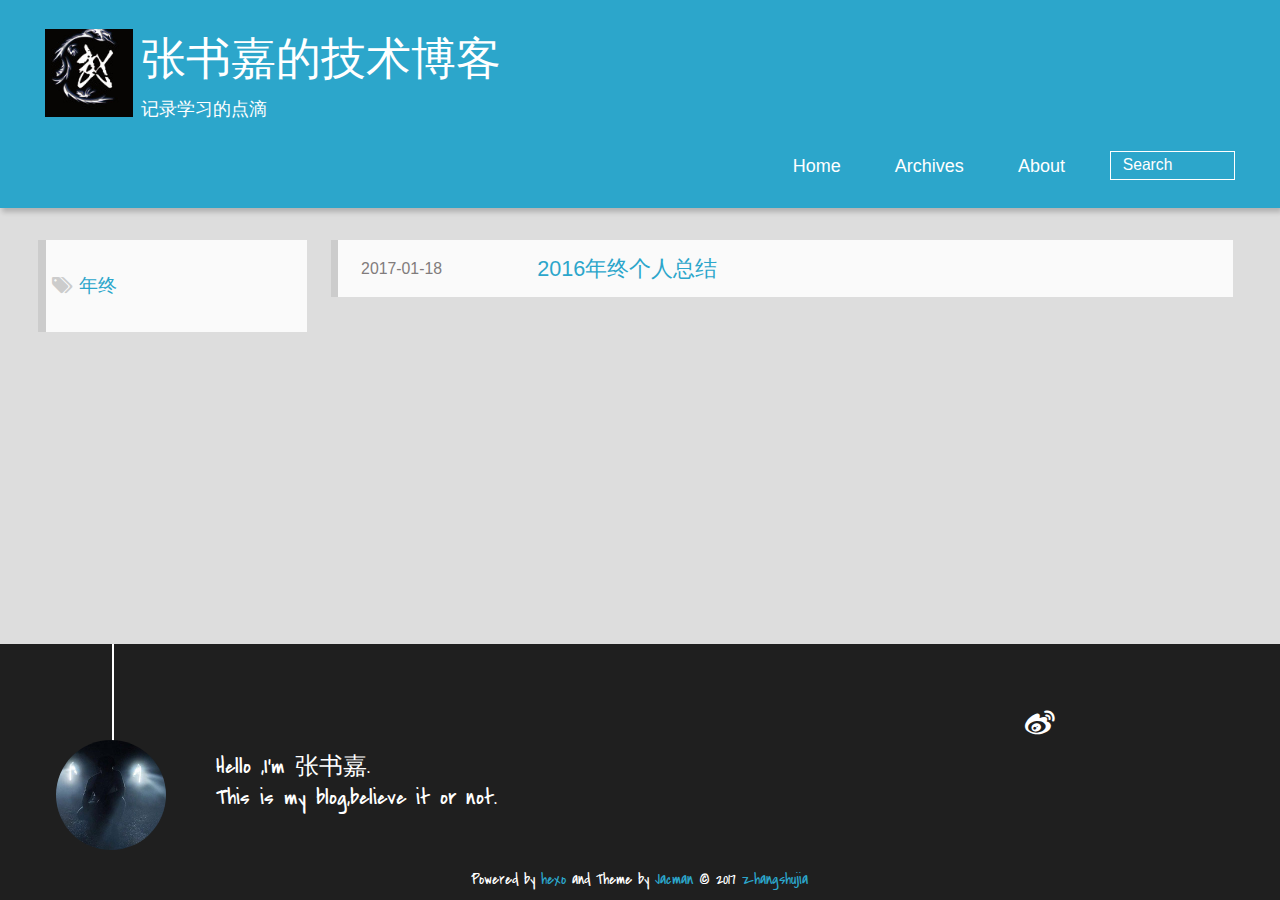
<file: tags/年终/index.html>
<!DOCTYPE HTML>
<html >
<head>
  <meta charset="UTF-8">
  
    <title>Tags : 年终 | 张书嘉的技术博客</title>
    <meta name="viewport" content="width=device-width, initial-scale=1,user-scalable=no">
    
    <meta name="author" content="zhangshujia">
    

    
    <meta name="description" content="记录学习的点滴">
<meta property="og:type" content="website">
<meta property="og:title" content="张书嘉的技术博客">
<meta property="og:url" content="http://yoursite.com/tags/年终/index.html">
<meta property="og:site_name" content="张书嘉的技术博客">
<meta property="og:description" content="记录学习的点滴">
<meta name="twitter:card" content="summary">
<meta name="twitter:title" content="张书嘉的技术博客">
<meta name="twitter:description" content="记录学习的点滴">

    
    <link rel="alternative" href="/atom.xml" title="张书嘉的技术博客" type="application/atom+xml">
    
    
    <link rel="icon" href="/img/favicon.ico">
    
    
    <link rel="apple-touch-icon" href="/img/jacman00.jpg">
    <link rel="apple-touch-icon-precomposed" href="/img/jacman00.jpg">
    
    <link rel="stylesheet" href="/css/style.css">
</head>

    <body>
      <header>
        
<div>
		
			<div id="imglogo">
				<a href="/"><img src="/img/jacman00.jpg" alt="张书嘉的技术博客" title="张书嘉的技术博客"/></a>
			</div>
			
			<div id="textlogo">
				<h1 class="site-name"><a href="/" title="张书嘉的技术博客">张书嘉的技术博客</a></h1>
				<h2 class="blog-motto">记录学习的点滴</h2>
			</div>
			<div class="navbar"><a class="navbutton navmobile" href="#" title="Menu">
			</a></div>
			<nav class="animated">
				<ul>
					<ul>
					 
						<li><a href="/">Home</a></li>
					
						<li><a href="/archives">Archives</a></li>
					
						<li><a href="/about">About</a></li>
					
					<li>
 					
					<form class="search" action="//google.com/search" method="get" accept-charset="utf-8">
						<label>Search</label>
						<input type="search" id="search" name="q" autocomplete="off" maxlength="20" placeholder="Search" />
						<input type="hidden" name="q" value="site:yoursite.com">
					</form>
					
					</li>
				</ul>
			</nav>			
</div>
      </header>
      <div id="container">
        

<div class="archive-title" >
  <h2 class="tag-icon">年终</h2>
  
</div>
<div id="main" class="archive-part clearfix">
  <div id="archive-page">

  <section class="post" itemscope itemprop="blogPost">
  
    <a href="/2017/01/18/20170101/" title="2016年终个人总结" itemprop="url">
  

    <time datetime="2017-01-17T16:18:45.000Z" itemprop="datePublished">2017-01-18</time>


    <h1 itemprop="name">2016年终个人总结</h1>

  </a>
</section>


  </div>
</div>

      </div>
      <footer><div id="footer" >
	
	<div class="line">
		<span></span>
		<div class="author"></div>
	</div>
	
	
	<section class="info">
		<p> Hello ,I&#39;m 张书嘉. <br/>
			This is my blog,believe it or not.</p>
	</section>
	 
	<div class="social-font" class="clearfix">
		
		<a href="http://weibo.com/5515946038" target="_blank" class="icon-weibo" title="微博"></a>
		
		
		
		
		
		
		
		
		
		
	</div>
			
		

		<p class="copyright">
		Powered by <a href="http://hexo.io" target="_blank" title="hexo">hexo</a> and Theme by <a href="https://github.com/wuchong/jacman" target="_blank" title="Jacman">Jacman</a> © 2017 
		
		<a href="/about" target="_blank" title="zhangshujia">zhangshujia</a>
		
		
		</p>
</div>
</footer>
      <script src="/js/jquery-2.0.3.min.js"></script>
<script src="/js/jquery.imagesloaded.min.js"></script>
<script src="/js/gallery.js"></script>
<script src="/js/jquery.qrcode-0.12.0.min.js"></script>

<script type="text/javascript">
$(document).ready(function(){ 
  $('.navbar').click(function(){
    $('header nav').toggleClass('shownav');
  });
  var myWidth = 0;
  function getSize(){
    if( typeof( window.innerWidth ) == 'number' ) {
      myWidth = window.innerWidth;
    } else if( document.documentElement && document.documentElement.clientWidth) {
      myWidth = document.documentElement.clientWidth;
    };
  };
  var m = $('#main'),
      a = $('#asidepart'),
      c = $('.closeaside'),
      o = $('.openaside');
  c.click(function(){
    a.addClass('fadeOut').css('display', 'none');
    o.css('display', 'block').addClass('fadeIn');
    m.addClass('moveMain');
  });
  o.click(function(){
    o.css('display', 'none').removeClass('beforeFadeIn');
    a.css('display', 'block').removeClass('fadeOut').addClass('fadeIn');      
    m.removeClass('moveMain');
  });
  $(window).scroll(function(){
    o.css("top",Math.max(80,260-$(this).scrollTop()));
  });
  
  $(window).resize(function(){
    getSize(); 
    if (myWidth >= 1024) {
      $('header nav').removeClass('shownav');
    }else{
      m.removeClass('moveMain');
      a.css('display', 'block').removeClass('fadeOut');
      o.css('display', 'none');
        
    }
  });
});
</script>










<link rel="stylesheet" href="/fancybox/jquery.fancybox.css" media="screen" type="text/css">
<script src="/fancybox/jquery.fancybox.pack.js"></script>
<script type="text/javascript">
$(document).ready(function(){ 
  $('.article-content').each(function(i){
    $(this).find('img').each(function(){
      if ($(this).parent().hasClass('fancybox')) return;
      var alt = this.alt;
      if (alt) $(this).after('<span class="caption">' + alt + '</span>');
      $(this).wrap('<a href="' + this.src + '" title="' + alt + '" class="fancybox"></a>');
    });
    $(this).find('.fancybox').each(function(){
      $(this).attr('rel', 'article' + i);
    });
  });
  if($.fancybox){
    $('.fancybox').fancybox();
  }
}); 
</script>



<!-- Analytics Begin -->



<script>
var _hmt = _hmt || [];
(function() {
  var hm = document.createElement("script");
  hm.src = "//hm.baidu.com/hm.js?e6d1f421bbc9962127a50488f9ed37d1";
  var s = document.getElementsByTagName("script")[0]; 
  s.parentNode.insertBefore(hm, s);
})();
</script>



<!-- Analytics End -->

<!-- Totop Begin -->

	<div id="totop">
	<a title="Back to Top"><img src="/img/scrollup.png"/></a>
	</div>
	<script src="/js/totop.js"></script>

<!-- Totop End -->

<!-- MathJax Begin -->
<!-- mathjax config similar to math.stackexchange -->


<!-- MathJax End -->

<!-- Tiny_search Begin -->

<!-- Tiny_search End -->

    </body>
   </html>
</file>
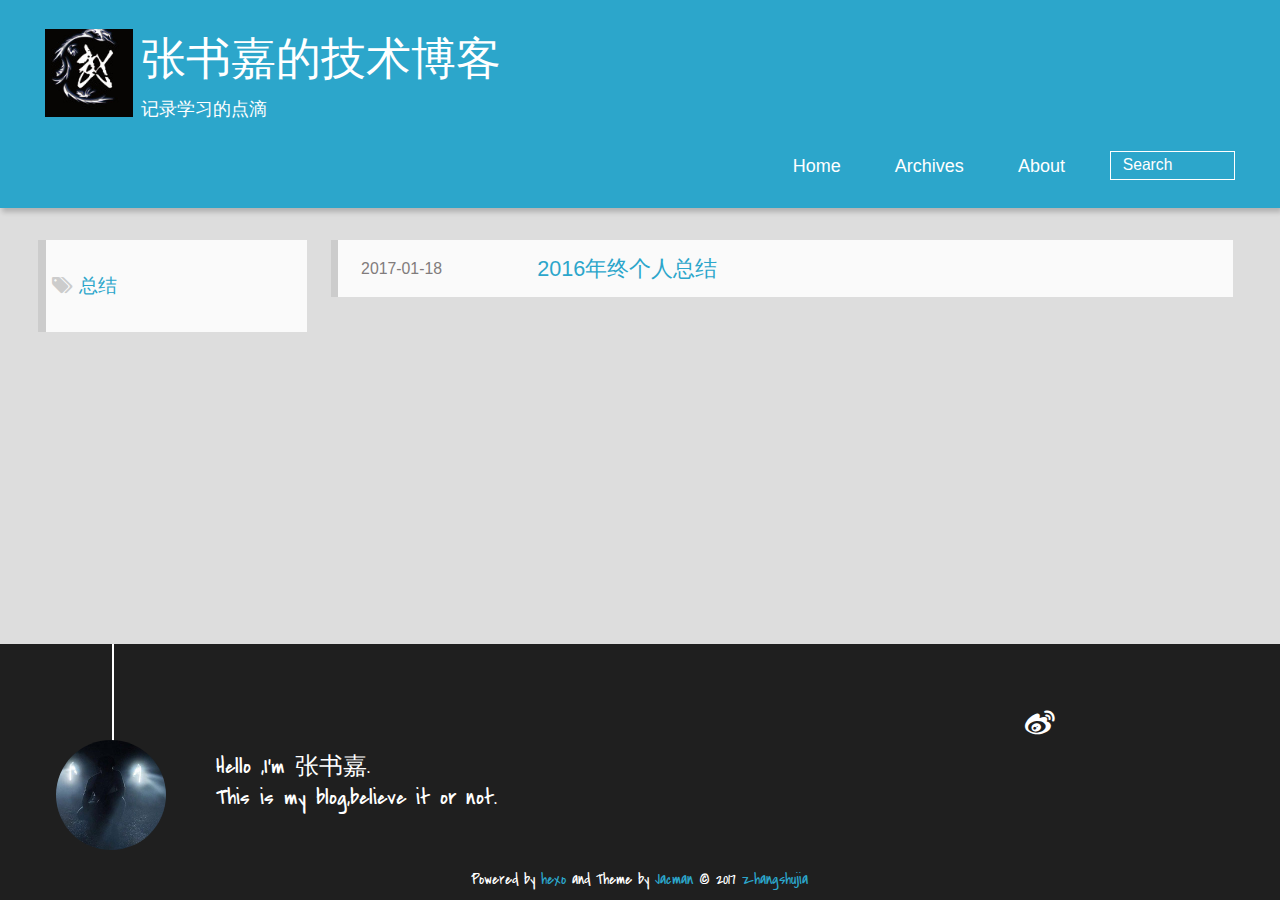
<file: tags/总结/index.html>
<!DOCTYPE HTML>
<html >
<head>
  <meta charset="UTF-8">
  
    <title>Tags : 总结 | 张书嘉的技术博客</title>
    <meta name="viewport" content="width=device-width, initial-scale=1,user-scalable=no">
    
    <meta name="author" content="zhangshujia">
    

    
    <meta name="description" content="记录学习的点滴">
<meta property="og:type" content="website">
<meta property="og:title" content="张书嘉的技术博客">
<meta property="og:url" content="http://yoursite.com/tags/总结/index.html">
<meta property="og:site_name" content="张书嘉的技术博客">
<meta property="og:description" content="记录学习的点滴">
<meta name="twitter:card" content="summary">
<meta name="twitter:title" content="张书嘉的技术博客">
<meta name="twitter:description" content="记录学习的点滴">

    
    <link rel="alternative" href="/atom.xml" title="张书嘉的技术博客" type="application/atom+xml">
    
    
    <link rel="icon" href="/img/favicon.ico">
    
    
    <link rel="apple-touch-icon" href="/img/jacman00.jpg">
    <link rel="apple-touch-icon-precomposed" href="/img/jacman00.jpg">
    
    <link rel="stylesheet" href="/css/style.css">
</head>

    <body>
      <header>
        
<div>
		
			<div id="imglogo">
				<a href="/"><img src="/img/jacman00.jpg" alt="张书嘉的技术博客" title="张书嘉的技术博客"/></a>
			</div>
			
			<div id="textlogo">
				<h1 class="site-name"><a href="/" title="张书嘉的技术博客">张书嘉的技术博客</a></h1>
				<h2 class="blog-motto">记录学习的点滴</h2>
			</div>
			<div class="navbar"><a class="navbutton navmobile" href="#" title="Menu">
			</a></div>
			<nav class="animated">
				<ul>
					<ul>
					 
						<li><a href="/">Home</a></li>
					
						<li><a href="/archives">Archives</a></li>
					
						<li><a href="/about">About</a></li>
					
					<li>
 					
					<form class="search" action="//google.com/search" method="get" accept-charset="utf-8">
						<label>Search</label>
						<input type="search" id="search" name="q" autocomplete="off" maxlength="20" placeholder="Search" />
						<input type="hidden" name="q" value="site:yoursite.com">
					</form>
					
					</li>
				</ul>
			</nav>			
</div>
      </header>
      <div id="container">
        

<div class="archive-title" >
  <h2 class="tag-icon">总结</h2>
  
</div>
<div id="main" class="archive-part clearfix">
  <div id="archive-page">

  <section class="post" itemscope itemprop="blogPost">
  
    <a href="/2017/01/18/20170101/" title="2016年终个人总结" itemprop="url">
  

    <time datetime="2017-01-17T16:18:45.000Z" itemprop="datePublished">2017-01-18</time>


    <h1 itemprop="name">2016年终个人总结</h1>

  </a>
</section>


  </div>
</div>

      </div>
      <footer><div id="footer" >
	
	<div class="line">
		<span></span>
		<div class="author"></div>
	</div>
	
	
	<section class="info">
		<p> Hello ,I&#39;m 张书嘉. <br/>
			This is my blog,believe it or not.</p>
	</section>
	 
	<div class="social-font" class="clearfix">
		
		<a href="http://weibo.com/5515946038" target="_blank" class="icon-weibo" title="微博"></a>
		
		
		
		
		
		
		
		
		
		
	</div>
			
		

		<p class="copyright">
		Powered by <a href="http://hexo.io" target="_blank" title="hexo">hexo</a> and Theme by <a href="https://github.com/wuchong/jacman" target="_blank" title="Jacman">Jacman</a> © 2017 
		
		<a href="/about" target="_blank" title="zhangshujia">zhangshujia</a>
		
		
		</p>
</div>
</footer>
      <script src="/js/jquery-2.0.3.min.js"></script>
<script src="/js/jquery.imagesloaded.min.js"></script>
<script src="/js/gallery.js"></script>
<script src="/js/jquery.qrcode-0.12.0.min.js"></script>

<script type="text/javascript">
$(document).ready(function(){ 
  $('.navbar').click(function(){
    $('header nav').toggleClass('shownav');
  });
  var myWidth = 0;
  function getSize(){
    if( typeof( window.innerWidth ) == 'number' ) {
      myWidth = window.innerWidth;
    } else if( document.documentElement && document.documentElement.clientWidth) {
      myWidth = document.documentElement.clientWidth;
    };
  };
  var m = $('#main'),
      a = $('#asidepart'),
      c = $('.closeaside'),
      o = $('.openaside');
  c.click(function(){
    a.addClass('fadeOut').css('display', 'none');
    o.css('display', 'block').addClass('fadeIn');
    m.addClass('moveMain');
  });
  o.click(function(){
    o.css('display', 'none').removeClass('beforeFadeIn');
    a.css('display', 'block').removeClass('fadeOut').addClass('fadeIn');      
    m.removeClass('moveMain');
  });
  $(window).scroll(function(){
    o.css("top",Math.max(80,260-$(this).scrollTop()));
  });
  
  $(window).resize(function(){
    getSize(); 
    if (myWidth >= 1024) {
      $('header nav').removeClass('shownav');
    }else{
      m.removeClass('moveMain');
      a.css('display', 'block').removeClass('fadeOut');
      o.css('display', 'none');
        
    }
  });
});
</script>










<link rel="stylesheet" href="/fancybox/jquery.fancybox.css" media="screen" type="text/css">
<script src="/fancybox/jquery.fancybox.pack.js"></script>
<script type="text/javascript">
$(document).ready(function(){ 
  $('.article-content').each(function(i){
    $(this).find('img').each(function(){
      if ($(this).parent().hasClass('fancybox')) return;
      var alt = this.alt;
      if (alt) $(this).after('<span class="caption">' + alt + '</span>');
      $(this).wrap('<a href="' + this.src + '" title="' + alt + '" class="fancybox"></a>');
    });
    $(this).find('.fancybox').each(function(){
      $(this).attr('rel', 'article' + i);
    });
  });
  if($.fancybox){
    $('.fancybox').fancybox();
  }
}); 
</script>



<!-- Analytics Begin -->



<script>
var _hmt = _hmt || [];
(function() {
  var hm = document.createElement("script");
  hm.src = "//hm.baidu.com/hm.js?e6d1f421bbc9962127a50488f9ed37d1";
  var s = document.getElementsByTagName("script")[0]; 
  s.parentNode.insertBefore(hm, s);
})();
</script>



<!-- Analytics End -->

<!-- Totop Begin -->

	<div id="totop">
	<a title="Back to Top"><img src="/img/scrollup.png"/></a>
	</div>
	<script src="/js/totop.js"></script>

<!-- Totop End -->

<!-- MathJax Begin -->
<!-- mathjax config similar to math.stackexchange -->


<!-- MathJax End -->

<!-- Tiny_search Begin -->

<!-- Tiny_search End -->

    </body>
   </html>
</file>
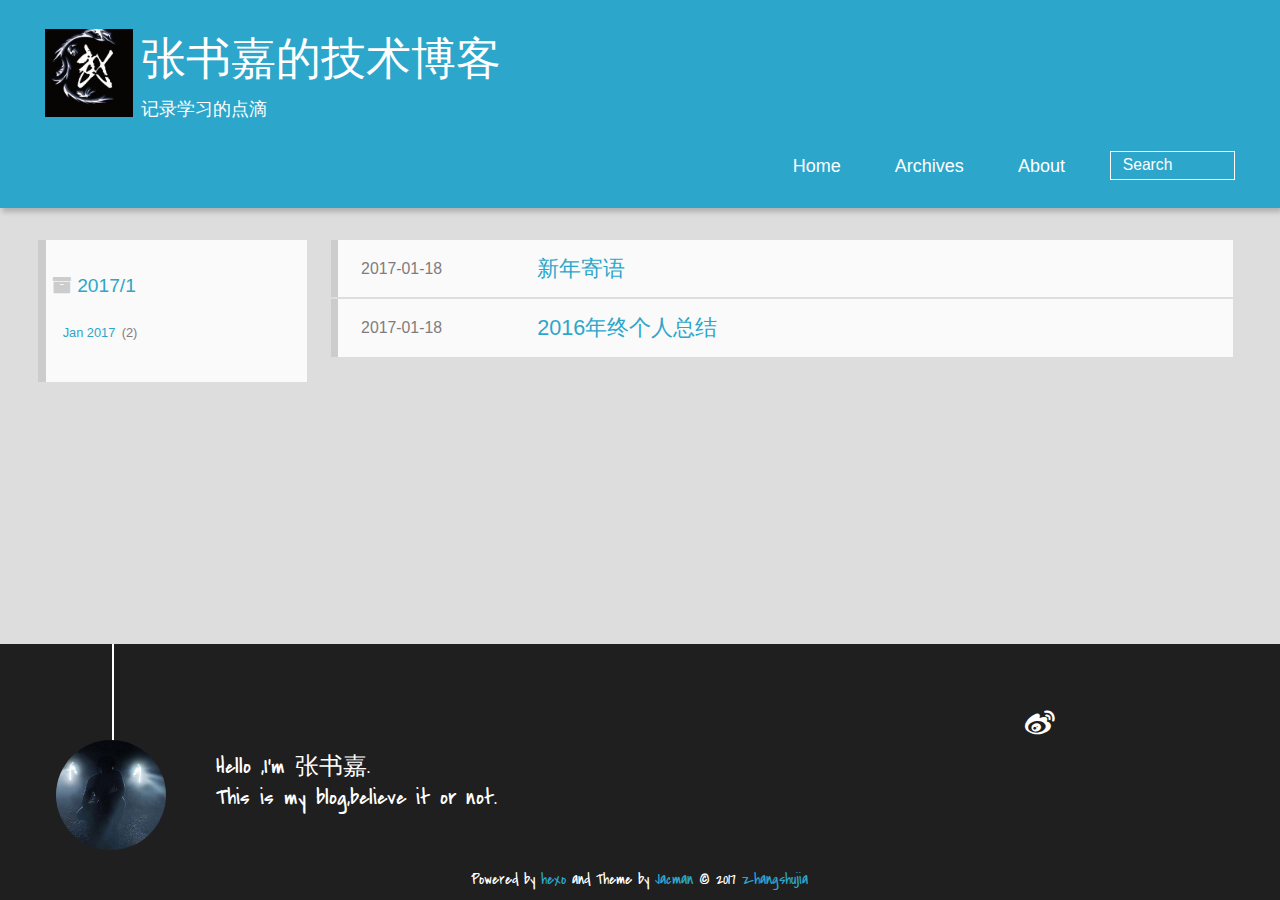
<file: archives/2017/01/index.html>
<!DOCTYPE HTML>
<html >
<head>
  <meta charset="UTF-8">
  
    <title>Archives: 2017/1 | 张书嘉的技术博客</title>
    <meta name="viewport" content="width=device-width, initial-scale=1,user-scalable=no">
    
    <meta name="author" content="zhangshujia">
    

    
    <meta name="description" content="记录学习的点滴">
<meta property="og:type" content="website">
<meta property="og:title" content="张书嘉的技术博客">
<meta property="og:url" content="http://yoursite.com/archives/2017/01/index.html">
<meta property="og:site_name" content="张书嘉的技术博客">
<meta property="og:description" content="记录学习的点滴">
<meta name="twitter:card" content="summary">
<meta name="twitter:title" content="张书嘉的技术博客">
<meta name="twitter:description" content="记录学习的点滴">

    
    <link rel="alternative" href="/atom.xml" title="张书嘉的技术博客" type="application/atom+xml">
    
    
    <link rel="icon" href="/img/favicon.ico">
    
    
    <link rel="apple-touch-icon" href="/img/jacman00.jpg">
    <link rel="apple-touch-icon-precomposed" href="/img/jacman00.jpg">
    
    <link rel="stylesheet" href="/css/style.css">
</head>

    <body>
      <header>
        
<div>
		
			<div id="imglogo">
				<a href="/"><img src="/img/jacman00.jpg" alt="张书嘉的技术博客" title="张书嘉的技术博客"/></a>
			</div>
			
			<div id="textlogo">
				<h1 class="site-name"><a href="/" title="张书嘉的技术博客">张书嘉的技术博客</a></h1>
				<h2 class="blog-motto">记录学习的点滴</h2>
			</div>
			<div class="navbar"><a class="navbutton navmobile" href="#" title="Menu">
			</a></div>
			<nav class="animated">
				<ul>
					<ul>
					 
						<li><a href="/">Home</a></li>
					
						<li><a href="/archives">Archives</a></li>
					
						<li><a href="/about">About</a></li>
					
					<li>
 					
					<form class="search" action="//google.com/search" method="get" accept-charset="utf-8">
						<label>Search</label>
						<input type="search" id="search" name="q" autocomplete="off" maxlength="20" placeholder="Search" />
						<input type="hidden" name="q" value="site:yoursite.com">
					</form>
					
					</li>
				</ul>
			</nav>			
</div>
      </header>
      <div id="container">
        

<div class="archive-title" >
  <h2 class="archive-icon">2017/1</h2>
  
  <div class="archiveslist archive-float clearfix">
   <ul class="archive-list"><li class="archive-list-item"><a class="archive-list-link" href="/archives/2017/01/">Jan 2017</a><span class="archive-list-count">2</span></li></ul>
 </div>
  
</div>
<div id="main" class="archive-part clearfix">
  <div id="archive-page">

  <section class="post" itemscope itemprop="blogPost">
  
    <a href="/2017/01/18/新年寄语/" title=" 新年寄语" itemprop="url">
  

    <time datetime="2017-01-18T07:13:00.000Z" itemprop="datePublished">2017-01-18</time>


    <h1 itemprop="name"> 新年寄语</h1>

  </a>
</section>

  <section class="post" itemscope itemprop="blogPost">
  
    <a href="/2017/01/18/20170101/" title="2016年终个人总结" itemprop="url">
  

    <time datetime="2017-01-17T16:18:45.000Z" itemprop="datePublished">2017-01-18</time>


    <h1 itemprop="name">2016年终个人总结</h1>

  </a>
</section>


  </div>
</div>

      </div>
      <footer><div id="footer" >
	
	<div class="line">
		<span></span>
		<div class="author"></div>
	</div>
	
	
	<section class="info">
		<p> Hello ,I&#39;m 张书嘉. <br/>
			This is my blog,believe it or not.</p>
	</section>
	 
	<div class="social-font" class="clearfix">
		
		<a href="http://weibo.com/5515946038" target="_blank" class="icon-weibo" title="微博"></a>
		
		
		
		
		
		
		
		
		
		
	</div>
			
		

		<p class="copyright">
		Powered by <a href="http://hexo.io" target="_blank" title="hexo">hexo</a> and Theme by <a href="https://github.com/wuchong/jacman" target="_blank" title="Jacman">Jacman</a> © 2017 
		
		<a href="/about" target="_blank" title="zhangshujia">zhangshujia</a>
		
		
		</p>
</div>
</footer>
      <script src="/js/jquery-2.0.3.min.js"></script>
<script src="/js/jquery.imagesloaded.min.js"></script>
<script src="/js/gallery.js"></script>
<script src="/js/jquery.qrcode-0.12.0.min.js"></script>

<script type="text/javascript">
$(document).ready(function(){ 
  $('.navbar').click(function(){
    $('header nav').toggleClass('shownav');
  });
  var myWidth = 0;
  function getSize(){
    if( typeof( window.innerWidth ) == 'number' ) {
      myWidth = window.innerWidth;
    } else if( document.documentElement && document.documentElement.clientWidth) {
      myWidth = document.documentElement.clientWidth;
    };
  };
  var m = $('#main'),
      a = $('#asidepart'),
      c = $('.closeaside'),
      o = $('.openaside');
  c.click(function(){
    a.addClass('fadeOut').css('display', 'none');
    o.css('display', 'block').addClass('fadeIn');
    m.addClass('moveMain');
  });
  o.click(function(){
    o.css('display', 'none').removeClass('beforeFadeIn');
    a.css('display', 'block').removeClass('fadeOut').addClass('fadeIn');      
    m.removeClass('moveMain');
  });
  $(window).scroll(function(){
    o.css("top",Math.max(80,260-$(this).scrollTop()));
  });
  
  $(window).resize(function(){
    getSize(); 
    if (myWidth >= 1024) {
      $('header nav').removeClass('shownav');
    }else{
      m.removeClass('moveMain');
      a.css('display', 'block').removeClass('fadeOut');
      o.css('display', 'none');
        
    }
  });
});
</script>










<link rel="stylesheet" href="/fancybox/jquery.fancybox.css" media="screen" type="text/css">
<script src="/fancybox/jquery.fancybox.pack.js"></script>
<script type="text/javascript">
$(document).ready(function(){ 
  $('.article-content').each(function(i){
    $(this).find('img').each(function(){
      if ($(this).parent().hasClass('fancybox')) return;
      var alt = this.alt;
      if (alt) $(this).after('<span class="caption">' + alt + '</span>');
      $(this).wrap('<a href="' + this.src + '" title="' + alt + '" class="fancybox"></a>');
    });
    $(this).find('.fancybox').each(function(){
      $(this).attr('rel', 'article' + i);
    });
  });
  if($.fancybox){
    $('.fancybox').fancybox();
  }
}); 
</script>



<!-- Analytics Begin -->



<script>
var _hmt = _hmt || [];
(function() {
  var hm = document.createElement("script");
  hm.src = "//hm.baidu.com/hm.js?e6d1f421bbc9962127a50488f9ed37d1";
  var s = document.getElementsByTagName("script")[0]; 
  s.parentNode.insertBefore(hm, s);
})();
</script>



<!-- Analytics End -->

<!-- Totop Begin -->

	<div id="totop">
	<a title="Back to Top"><img src="/img/scrollup.png"/></a>
	</div>
	<script src="/js/totop.js"></script>

<!-- Totop End -->

<!-- MathJax Begin -->
<!-- mathjax config similar to math.stackexchange -->


<!-- MathJax End -->

<!-- Tiny_search Begin -->

<!-- Tiny_search End -->

    </body>
   </html>
</file>
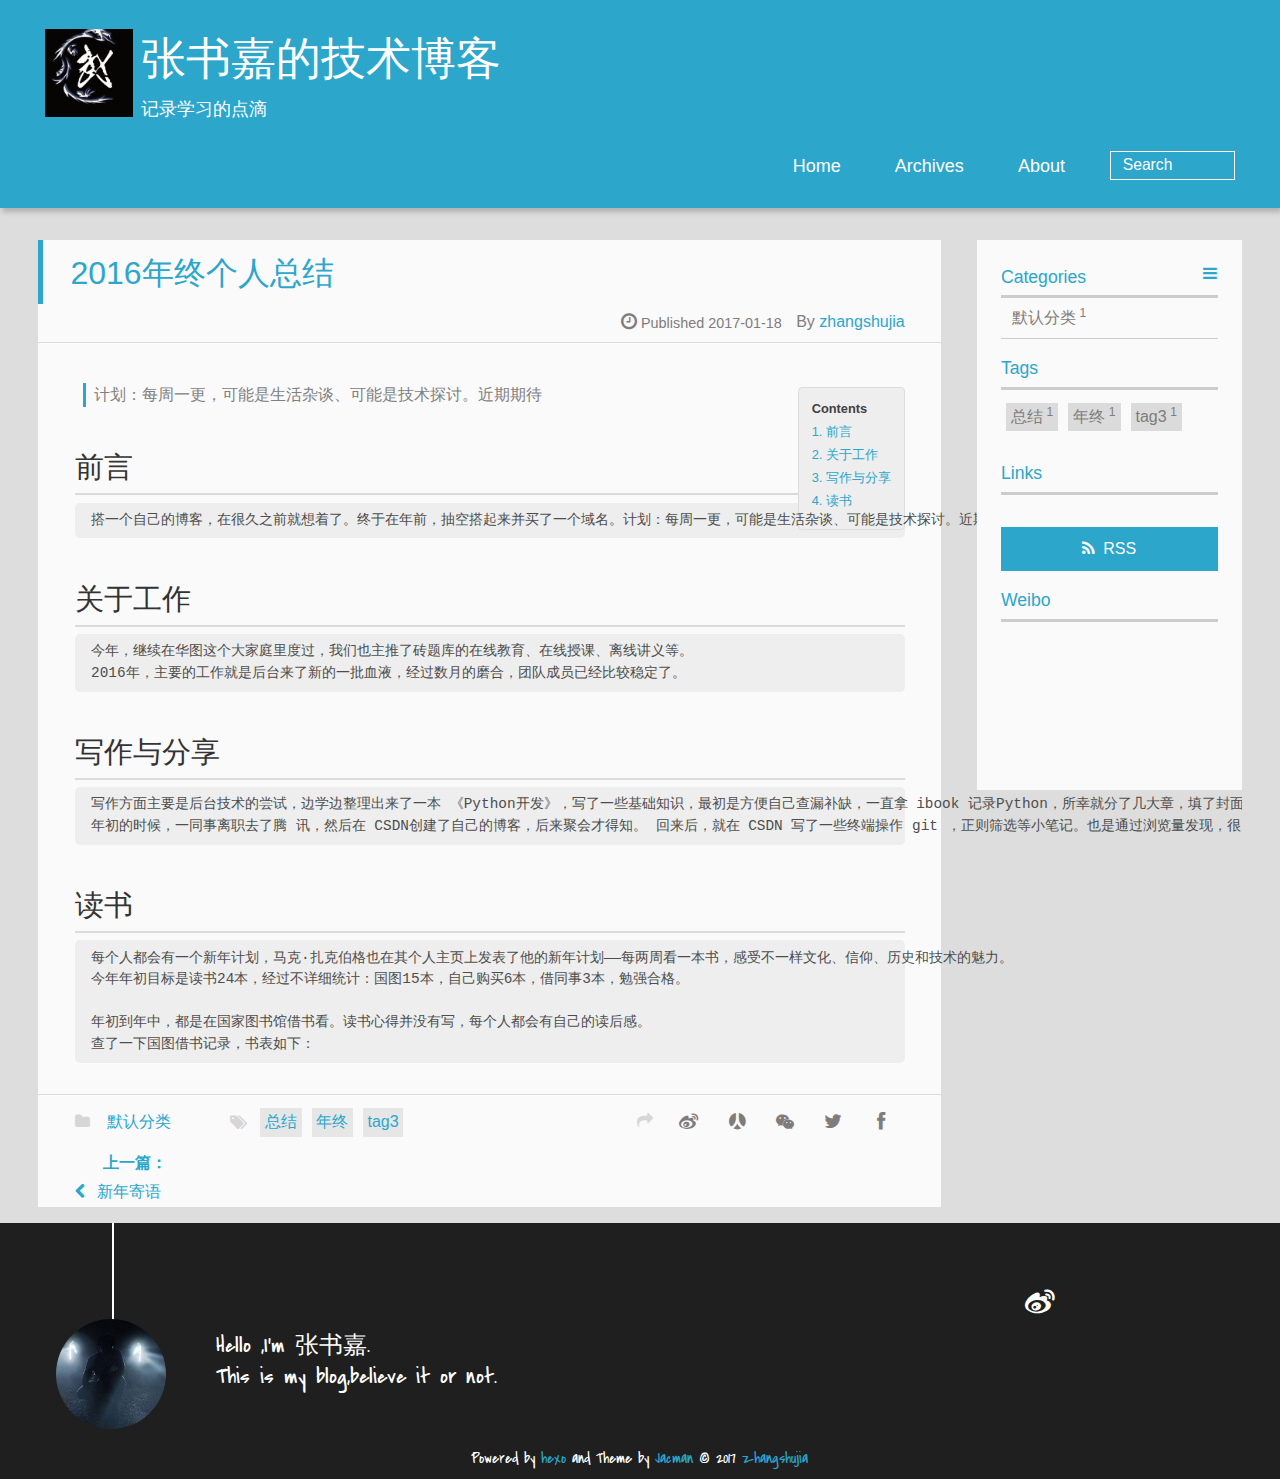
<file: 2017/01/18/20170101/index.html>
<!DOCTYPE HTML>
<html >
<head>
  <meta charset="UTF-8">
  
    <title>2016年终个人总结 | 张书嘉的技术博客</title>
    <meta name="viewport" content="width=device-width, initial-scale=1,user-scalable=no">
    
    <meta name="author" content="zhangshujia">
    

    
    <meta name="description" content="2016年大事记">
<meta property="og:type" content="article">
<meta property="og:title" content="2016年终个人总结">
<meta property="og:url" content="http://yoursite.com/2017/01/18/20170101/index.html">
<meta property="og:site_name" content="张书嘉的技术博客">
<meta property="og:description" content="2016年大事记">
<meta property="og:updated_time" content="2017-01-19T08:39:51.000Z">
<meta name="twitter:card" content="summary">
<meta name="twitter:title" content="2016年终个人总结">
<meta name="twitter:description" content="2016年大事记">

    
    <link rel="alternative" href="/atom.xml" title="张书嘉的技术博客" type="application/atom+xml">
    
    
    <link rel="icon" href="/img/favicon.ico">
    
    
    <link rel="apple-touch-icon" href="/img/jacman00.jpg">
    <link rel="apple-touch-icon-precomposed" href="/img/jacman00.jpg">
    
    <link rel="stylesheet" href="/css/style.css">
</head>

  <body>
    <header>
      
<div>
		
			<div id="imglogo">
				<a href="/"><img src="/img/jacman00.jpg" alt="张书嘉的技术博客" title="张书嘉的技术博客"/></a>
			</div>
			
			<div id="textlogo">
				<h1 class="site-name"><a href="/" title="张书嘉的技术博客">张书嘉的技术博客</a></h1>
				<h2 class="blog-motto">记录学习的点滴</h2>
			</div>
			<div class="navbar"><a class="navbutton navmobile" href="#" title="Menu">
			</a></div>
			<nav class="animated">
				<ul>
					<ul>
					 
						<li><a href="/">Home</a></li>
					
						<li><a href="/archives">Archives</a></li>
					
						<li><a href="/about">About</a></li>
					
					<li>
 					
					<form class="search" action="//google.com/search" method="get" accept-charset="utf-8">
						<label>Search</label>
						<input type="search" id="search" name="q" autocomplete="off" maxlength="20" placeholder="Search" />
						<input type="hidden" name="q" value="site:yoursite.com">
					</form>
					
					</li>
				</ul>
			</nav>			
</div>
    </header>
    <div id="container">
      <div id="main" class="post" itemscope itemprop="blogPost">
  
	<article itemprop="articleBody"> 
		<header class="article-info clearfix">
  <h1 itemprop="name">
    
      <a href="/2017/01/18/20170101/" title="2016年终个人总结" itemprop="url">2016年终个人总结</a>
  </h1>
  <p class="article-author">By
       
		<a href="/about" title="zhangshujia" target="_blank" itemprop="author">zhangshujia</a>
		
  <p class="article-time">
    <time datetime="2017-01-17T16:18:45.000Z" itemprop="datePublished"> Published 2017-01-18</time>
    
  </p>
</header>
	<div class="article-content">
		
		<div id="toc" class="toc-article">
			<strong class="toc-title">Contents</strong>
		
			<ol class="toc"><li class="toc-item toc-level-1"><a class="toc-link" href="#前言"><span class="toc-number">1.</span> <span class="toc-text">前言</span></a></li><li class="toc-item toc-level-1"><a class="toc-link" href="#关于工作"><span class="toc-number">2.</span> <span class="toc-text">关于工作</span></a></li><li class="toc-item toc-level-1"><a class="toc-link" href="#写作与分享"><span class="toc-number">3.</span> <span class="toc-text">写作与分享</span></a></li><li class="toc-item toc-level-1"><a class="toc-link" href="#读书"><span class="toc-number">4.</span> <span class="toc-text">读书</span></a></li></ol>
		
		</div>
		
		<blockquote>
<p>计划：每周一更，可能是生活杂谈、可能是技术探讨。近期期待</p>
</blockquote>
<h1 id="前言"><a href="#前言" class="headerlink" title="前言"></a>前言</h1><pre><code>搭一个自己的博客，在很久之前就想着了。终于在年前，抽空搭起来并买了一个域名。计划：每周一更，可能是生活杂谈、可能是技术探讨。近期期待
</code></pre><h1 id="关于工作"><a href="#关于工作" class="headerlink" title="关于工作"></a>关于工作</h1><pre><code>今年，继续在华图这个大家庭里度过，我们也主推了砖题库的在线教育、在线授课、离线讲义等。
2016年，主要的工作就是后台来了新的一批血液，经过数月的磨合，团队成员已经比较稳定了。
</code></pre><h1 id="写作与分享"><a href="#写作与分享" class="headerlink" title="写作与分享"></a>写作与分享</h1><pre><code>写作方面主要是后台技术的尝试，边学边整理出来了一本 《Python开发》，写了一些基础知识，最初是方便自己查漏补缺，一直拿 ibook 记录Python，所幸就分了几大章，填了封面。当然，均是原创。
年初的时候，一同事离职去了腾 讯，然后在 CSDN创建了自己的博客，后来聚会才得知。 回来后，就在 CSDN 写了一些终端操作 git ，正则筛选等小笔记。也是通过浏览量发现，很多开发的小伙伴们，可能专业知识很深很强，但对终端的探索却因未知而止步。还有就是正则表达式，很多人感觉正则是一段很神奇的代码，其实不然，跟咱们写的三元表达式如出一辙。
</code></pre><h1 id="读书"><a href="#读书" class="headerlink" title="读书"></a>读书</h1><pre><code>每个人都会有一个新年计划，马克·扎克伯格也在其个人主页上发表了他的新年计划——每两周看一本书，感受不一样文化、信仰、历史和技术的魅力。
今年年初目标是读书24本，经过不详细统计：国图15本，自己购买6本，借同事3本，勉强合格。

年初到年中，都是在国家图书馆借书看。读书心得并没有写，每个人都会有自己的读后感。
查了一下国图借书记录，书表如下：
</code></pre>  
	</div>
		<footer class="article-footer clearfix">
<div class="article-catetags">

<div class="article-categories">
  <span></span>
  <a class="article-category-link" href="/categories/默认分类/">默认分类</a>
</div>


  <div class="article-tags">
  
  <span></span> <a href="/tags/总结/">总结</a><a href="/tags/年终/">年终</a><a href="/tags/tag3/">tag3</a>
  </div>

</div>



	<div class="article-share" id="share">
	
	  <div data-url="http://yoursite.com/2017/01/18/20170101/" data-title="2016年终个人总结 | 张书嘉的技术博客" data-tsina="null" class="share clearfix">
	  </div>
	
	</div>


</footer>

   	       
	</article>
	
<nav class="article-nav clearfix">
 
 <div class="prev" >
 <a href="/2017/01/18/新年寄语/" title=" 新年寄语">
  <strong>上一篇：</strong><br/>
  <span>
   新年寄语</span>
</a>
</div>


</nav>

	

</div>  
      <div class="openaside"><a class="navbutton" href="#" title="Show Sidebar"></a></div>

  <div id="toc" class="toc-aside">
  <strong class="toc-title">Contents</strong>
 
 <ol class="toc"><li class="toc-item toc-level-1"><a class="toc-link" href="#前言"><span class="toc-number">1.</span> <span class="toc-text">前言</span></a></li><li class="toc-item toc-level-1"><a class="toc-link" href="#关于工作"><span class="toc-number">2.</span> <span class="toc-text">关于工作</span></a></li><li class="toc-item toc-level-1"><a class="toc-link" href="#写作与分享"><span class="toc-number">3.</span> <span class="toc-text">写作与分享</span></a></li><li class="toc-item toc-level-1"><a class="toc-link" href="#读书"><span class="toc-number">4.</span> <span class="toc-text">读书</span></a></li></ol>
 
  </div>

<div id="asidepart">
<div class="closeaside"><a class="closebutton" href="#" title="Hide Sidebar"></a></div>
<aside class="clearfix">

  


  
<div class="categorieslist">
	<p class="asidetitle">Categories</p>
		<ul>
		
		  
			<li><a href="/categories/默认分类/" title="默认分类">默认分类<sup>1</sup></a></li>
		  
		
		</ul>
</div>


  
<div class="tagslist">
	<p class="asidetitle">Tags</p>
		<ul class="clearfix">
		
			
				<li><a href="/tags/总结/" title="总结">总结<sup>1</sup></a></li>
			
		
			
				<li><a href="/tags/年终/" title="年终">年终<sup>1</sup></a></li>
			
		
			
				<li><a href="/tags/tag3/" title="tag3">tag3<sup>1</sup></a></li>
			
		
		</ul>
</div>


  <div class="linkslist">
  <p class="asidetitle">Links</p>
    <ul>
        
    </ul>
</div>

  


  <div class="rsspart">
	<a href="/atom.xml" target="_blank" title="rss">RSS</a>
</div>

  <div class="weiboshow">
  <p class="asidetitle">Weibo</p>
    <iframe width="100%" height="119" class="share_self"  frameborder="0" scrolling="no" src="http://widget.weibo.com/weiboshow/index.php?language=&width=0&height=119&fansRow=2&ptype=1&speed=0&skin=9&isTitle=1&noborder=1&isWeibo=0&isFans=0&uid=null&verifier=b3593ceb&dpc=1"></iframe>
</div>


</aside>
</div>
    </div>
    <footer><div id="footer" >
	
	<div class="line">
		<span></span>
		<div class="author"></div>
	</div>
	
	
	<section class="info">
		<p> Hello ,I&#39;m 张书嘉. <br/>
			This is my blog,believe it or not.</p>
	</section>
	 
	<div class="social-font" class="clearfix">
		
		<a href="http://weibo.com/5515946038" target="_blank" class="icon-weibo" title="微博"></a>
		
		
		
		
		
		
		
		
		
		
	</div>
			
		

		<p class="copyright">
		Powered by <a href="http://hexo.io" target="_blank" title="hexo">hexo</a> and Theme by <a href="https://github.com/wuchong/jacman" target="_blank" title="Jacman">Jacman</a> © 2017 
		
		<a href="/about" target="_blank" title="zhangshujia">zhangshujia</a>
		
		
		</p>
</div>
</footer>
    <script src="/js/jquery-2.0.3.min.js"></script>
<script src="/js/jquery.imagesloaded.min.js"></script>
<script src="/js/gallery.js"></script>
<script src="/js/jquery.qrcode-0.12.0.min.js"></script>

<script type="text/javascript">
$(document).ready(function(){ 
  $('.navbar').click(function(){
    $('header nav').toggleClass('shownav');
  });
  var myWidth = 0;
  function getSize(){
    if( typeof( window.innerWidth ) == 'number' ) {
      myWidth = window.innerWidth;
    } else if( document.documentElement && document.documentElement.clientWidth) {
      myWidth = document.documentElement.clientWidth;
    };
  };
  var m = $('#main'),
      a = $('#asidepart'),
      c = $('.closeaside'),
      o = $('.openaside');
  c.click(function(){
    a.addClass('fadeOut').css('display', 'none');
    o.css('display', 'block').addClass('fadeIn');
    m.addClass('moveMain');
  });
  o.click(function(){
    o.css('display', 'none').removeClass('beforeFadeIn');
    a.css('display', 'block').removeClass('fadeOut').addClass('fadeIn');      
    m.removeClass('moveMain');
  });
  $(window).scroll(function(){
    o.css("top",Math.max(80,260-$(this).scrollTop()));
  });
  
  $(window).resize(function(){
    getSize(); 
    if (myWidth >= 1024) {
      $('header nav').removeClass('shownav');
    }else{
      m.removeClass('moveMain');
      a.css('display', 'block').removeClass('fadeOut');
      o.css('display', 'none');
      
      $('#toc.toc-aside').css('display', 'none');
        
    }
  });
});
</script>

<script type="text/javascript">
$(document).ready(function(){ 
  var ai = $('.article-content>iframe'),
      ae = $('.article-content>embed'),
      t  = $('#toc'),
      ta = $('#toc.toc-aside'),
      o  = $('.openaside'),
      c  = $('.closeaside');
  if(ai.length>0){
    ai.wrap('<div class="video-container" />');
  };
  if(ae.length>0){
   ae.wrap('<div class="video-container" />');
  };
  c.click(function(){
    ta.css('display', 'block').addClass('fadeIn');
  });
  o.click(function(){
    ta.css('display', 'none');
  });
  $(window).scroll(function(){
    ta.css("top",Math.max(140,320-$(this).scrollTop()));
  });
});
</script>


<script type="text/javascript">
$(document).ready(function(){ 
  var $this = $('.share'),
      url = $this.attr('data-url'),
      encodedUrl = encodeURIComponent(url),
      title = $this.attr('data-title'),
      tsina = $this.attr('data-tsina'),
      description = $this.attr('description');
  var html = [
  '<div class="hoverqrcode clearfix"></div>',
  '<a class="overlay" id="qrcode"></a>',
  '<a href="https://www.facebook.com/sharer.php?u=' + encodedUrl + '" class="article-share-facebook" target="_blank" title="Facebook"></a>',
  '<a href="https://twitter.com/intent/tweet?url=' + encodedUrl + '" class="article-share-twitter" target="_blank" title="Twitter"></a>',
  '<a href="#qrcode" class="article-share-qrcode" title="微信"></a>',
  '<a href="http://widget.renren.com/dialog/share?resourceUrl=' + encodedUrl + '&srcUrl=' + encodedUrl + '&title=' + title +'" class="article-share-renren" target="_blank" title="人人"></a>',
  '<a href="http://service.weibo.com/share/share.php?title='+title+'&url='+encodedUrl +'&ralateUid='+ tsina +'&searchPic=true&style=number' +'" class="article-share-weibo" target="_blank" title="微博"></a>',
  '<span title="Share to"></span>'
  ].join('');
  $this.append(html);

  $('.hoverqrcode').hide();

  var myWidth = 0;
  function updatehoverqrcode(){
    if( typeof( window.innerWidth ) == 'number' ) {
      myWidth = window.innerWidth;
    } else if( document.documentElement && document.documentElement.clientWidth) {
      myWidth = document.documentElement.clientWidth;
    };
    var qrsize = myWidth > 1024 ? 200:100;
    var options = {render: 'image', size: qrsize, fill: '#2ca6cb', text: url, radius: 0.5, quiet: 1};
    var p = $('.article-share-qrcode').position();
    $('.hoverqrcode').empty().css('width', qrsize).css('height', qrsize)
                          .css('left', p.left-qrsize/2+20).css('top', p.top-qrsize-10)
                          .qrcode(options);
  };
  $(window).resize(function(){
    $('.hoverqrcode').hide();
  });
  $('.article-share-qrcode').click(function(){
    updatehoverqrcode();
    $('.hoverqrcode').toggle();
  });
  $('.article-share-qrcode').hover(function(){}, function(){
      $('.hoverqrcode').hide();
  });
});   
</script>









<link rel="stylesheet" href="/fancybox/jquery.fancybox.css" media="screen" type="text/css">
<script src="/fancybox/jquery.fancybox.pack.js"></script>
<script type="text/javascript">
$(document).ready(function(){ 
  $('.article-content').each(function(i){
    $(this).find('img').each(function(){
      if ($(this).parent().hasClass('fancybox')) return;
      var alt = this.alt;
      if (alt) $(this).after('<span class="caption">' + alt + '</span>');
      $(this).wrap('<a href="' + this.src + '" title="' + alt + '" class="fancybox"></a>');
    });
    $(this).find('.fancybox').each(function(){
      $(this).attr('rel', 'article' + i);
    });
  });
  if($.fancybox){
    $('.fancybox').fancybox();
  }
}); 
</script>



<!-- Analytics Begin -->



<script>
var _hmt = _hmt || [];
(function() {
  var hm = document.createElement("script");
  hm.src = "//hm.baidu.com/hm.js?e6d1f421bbc9962127a50488f9ed37d1";
  var s = document.getElementsByTagName("script")[0]; 
  s.parentNode.insertBefore(hm, s);
})();
</script>



<!-- Analytics End -->

<!-- Totop Begin -->

	<div id="totop">
	<a title="Back to Top"><img src="/img/scrollup.png"/></a>
	</div>
	<script src="/js/totop.js"></script>

<!-- Totop End -->

<!-- MathJax Begin -->
<!-- mathjax config similar to math.stackexchange -->


<!-- MathJax End -->

<!-- Tiny_search Begin -->

<!-- Tiny_search End -->

  </body>
</html>
</file>
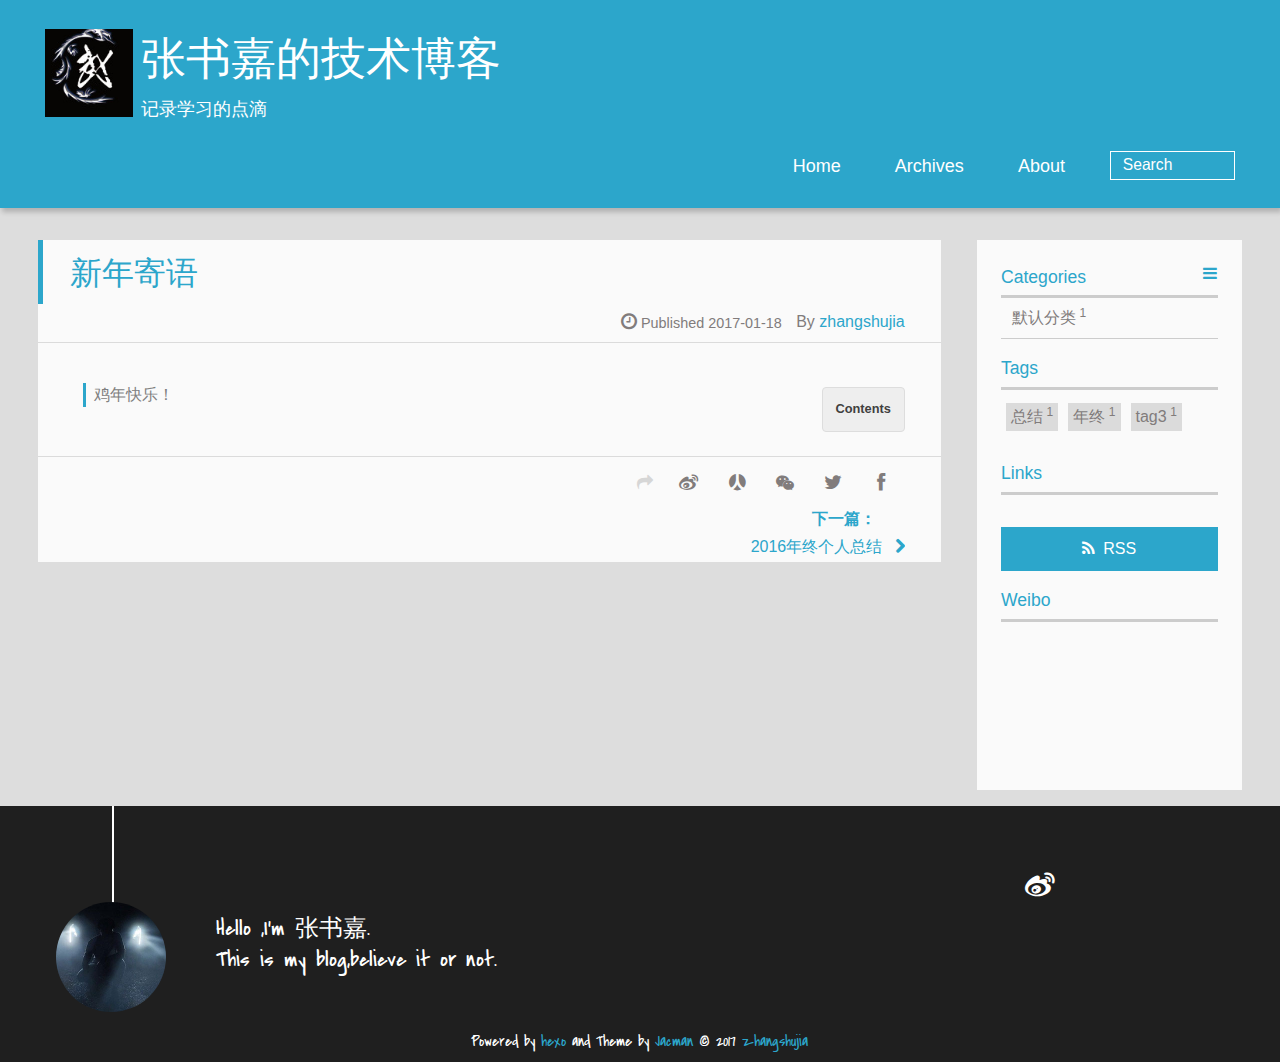
<file: 2017/01/18/新年寄语/index.html>
<!DOCTYPE HTML>
<html >
<head>
  <meta charset="UTF-8">
  
    <title> 新年寄语 | 张书嘉的技术博客</title>
    <meta name="viewport" content="width=device-width, initial-scale=1,user-scalable=no">
    
    <meta name="author" content="zhangshujia">
    

    
    <meta name="description" content="鸡年快乐！">
<meta property="og:type" content="article">
<meta property="og:title" content=" 新年寄语">
<meta property="og:url" content="http://yoursite.com/2017/01/18/新年寄语/index.html">
<meta property="og:site_name" content="张书嘉的技术博客">
<meta property="og:description" content="鸡年快乐！">
<meta property="og:updated_time" content="2017-01-19T08:38:11.000Z">
<meta name="twitter:card" content="summary">
<meta name="twitter:title" content=" 新年寄语">
<meta name="twitter:description" content="鸡年快乐！">

    
    <link rel="alternative" href="/atom.xml" title="张书嘉的技术博客" type="application/atom+xml">
    
    
    <link rel="icon" href="/img/favicon.ico">
    
    
    <link rel="apple-touch-icon" href="/img/jacman00.jpg">
    <link rel="apple-touch-icon-precomposed" href="/img/jacman00.jpg">
    
    <link rel="stylesheet" href="/css/style.css">
</head>

  <body>
    <header>
      
<div>
		
			<div id="imglogo">
				<a href="/"><img src="/img/jacman00.jpg" alt="张书嘉的技术博客" title="张书嘉的技术博客"/></a>
			</div>
			
			<div id="textlogo">
				<h1 class="site-name"><a href="/" title="张书嘉的技术博客">张书嘉的技术博客</a></h1>
				<h2 class="blog-motto">记录学习的点滴</h2>
			</div>
			<div class="navbar"><a class="navbutton navmobile" href="#" title="Menu">
			</a></div>
			<nav class="animated">
				<ul>
					<ul>
					 
						<li><a href="/">Home</a></li>
					
						<li><a href="/archives">Archives</a></li>
					
						<li><a href="/about">About</a></li>
					
					<li>
 					
					<form class="search" action="//google.com/search" method="get" accept-charset="utf-8">
						<label>Search</label>
						<input type="search" id="search" name="q" autocomplete="off" maxlength="20" placeholder="Search" />
						<input type="hidden" name="q" value="site:yoursite.com">
					</form>
					
					</li>
				</ul>
			</nav>			
</div>
    </header>
    <div id="container">
      <div id="main" class="post" itemscope itemprop="blogPost">
  
	<article itemprop="articleBody"> 
		<header class="article-info clearfix">
  <h1 itemprop="name">
    
      <a href="/2017/01/18/新年寄语/" title=" 新年寄语" itemprop="url"> 新年寄语</a>
  </h1>
  <p class="article-author">By
       
		<a href="/about" title="zhangshujia" target="_blank" itemprop="author">zhangshujia</a>
		
  <p class="article-time">
    <time datetime="2017-01-18T07:13:00.000Z" itemprop="datePublished"> Published 2017-01-18</time>
    
  </p>
</header>
	<div class="article-content">
		
		<div id="toc" class="toc-article">
			<strong class="toc-title">Contents</strong>
		
			
		
		</div>
		
		<blockquote>
<p>鸡年快乐！</p>
</blockquote>
  
	</div>
		<footer class="article-footer clearfix">
<div class="article-catetags">


</div>



	<div class="article-share" id="share">
	
	  <div data-url="http://yoursite.com/2017/01/18/新年寄语/" data-title=" 新年寄语 | 张书嘉的技术博客" data-tsina="null" class="share clearfix">
	  </div>
	
	</div>


</footer>

   	       
	</article>
	
<nav class="article-nav clearfix">
 

<div class="next">
<a href="/2017/01/18/20170101/"  title="2016年终个人总结">
 <strong>下一篇：</strong><br/> 
 <span>2016年终个人总结
</span>
</a>
</div>

</nav>

	

</div>  
      <div class="openaside"><a class="navbutton" href="#" title="Show Sidebar"></a></div>

  <div id="toc" class="toc-aside">
  <strong class="toc-title">Contents</strong>
 
 
 
  </div>

<div id="asidepart">
<div class="closeaside"><a class="closebutton" href="#" title="Hide Sidebar"></a></div>
<aside class="clearfix">

  


  
<div class="categorieslist">
	<p class="asidetitle">Categories</p>
		<ul>
		
		  
			<li><a href="/categories/默认分类/" title="默认分类">默认分类<sup>1</sup></a></li>
		  
		
		</ul>
</div>


  
<div class="tagslist">
	<p class="asidetitle">Tags</p>
		<ul class="clearfix">
		
			
				<li><a href="/tags/总结/" title="总结">总结<sup>1</sup></a></li>
			
		
			
				<li><a href="/tags/年终/" title="年终">年终<sup>1</sup></a></li>
			
		
			
				<li><a href="/tags/tag3/" title="tag3">tag3<sup>1</sup></a></li>
			
		
		</ul>
</div>


  <div class="linkslist">
  <p class="asidetitle">Links</p>
    <ul>
        
    </ul>
</div>

  


  <div class="rsspart">
	<a href="/atom.xml" target="_blank" title="rss">RSS</a>
</div>

  <div class="weiboshow">
  <p class="asidetitle">Weibo</p>
    <iframe width="100%" height="119" class="share_self"  frameborder="0" scrolling="no" src="http://widget.weibo.com/weiboshow/index.php?language=&width=0&height=119&fansRow=2&ptype=1&speed=0&skin=9&isTitle=1&noborder=1&isWeibo=0&isFans=0&uid=null&verifier=b3593ceb&dpc=1"></iframe>
</div>


</aside>
</div>
    </div>
    <footer><div id="footer" >
	
	<div class="line">
		<span></span>
		<div class="author"></div>
	</div>
	
	
	<section class="info">
		<p> Hello ,I&#39;m 张书嘉. <br/>
			This is my blog,believe it or not.</p>
	</section>
	 
	<div class="social-font" class="clearfix">
		
		<a href="http://weibo.com/5515946038" target="_blank" class="icon-weibo" title="微博"></a>
		
		
		
		
		
		
		
		
		
		
	</div>
			
		

		<p class="copyright">
		Powered by <a href="http://hexo.io" target="_blank" title="hexo">hexo</a> and Theme by <a href="https://github.com/wuchong/jacman" target="_blank" title="Jacman">Jacman</a> © 2017 
		
		<a href="/about" target="_blank" title="zhangshujia">zhangshujia</a>
		
		
		</p>
</div>
</footer>
    <script src="/js/jquery-2.0.3.min.js"></script>
<script src="/js/jquery.imagesloaded.min.js"></script>
<script src="/js/gallery.js"></script>
<script src="/js/jquery.qrcode-0.12.0.min.js"></script>

<script type="text/javascript">
$(document).ready(function(){ 
  $('.navbar').click(function(){
    $('header nav').toggleClass('shownav');
  });
  var myWidth = 0;
  function getSize(){
    if( typeof( window.innerWidth ) == 'number' ) {
      myWidth = window.innerWidth;
    } else if( document.documentElement && document.documentElement.clientWidth) {
      myWidth = document.documentElement.clientWidth;
    };
  };
  var m = $('#main'),
      a = $('#asidepart'),
      c = $('.closeaside'),
      o = $('.openaside');
  c.click(function(){
    a.addClass('fadeOut').css('display', 'none');
    o.css('display', 'block').addClass('fadeIn');
    m.addClass('moveMain');
  });
  o.click(function(){
    o.css('display', 'none').removeClass('beforeFadeIn');
    a.css('display', 'block').removeClass('fadeOut').addClass('fadeIn');      
    m.removeClass('moveMain');
  });
  $(window).scroll(function(){
    o.css("top",Math.max(80,260-$(this).scrollTop()));
  });
  
  $(window).resize(function(){
    getSize(); 
    if (myWidth >= 1024) {
      $('header nav').removeClass('shownav');
    }else{
      m.removeClass('moveMain');
      a.css('display', 'block').removeClass('fadeOut');
      o.css('display', 'none');
      
      $('#toc.toc-aside').css('display', 'none');
        
    }
  });
});
</script>

<script type="text/javascript">
$(document).ready(function(){ 
  var ai = $('.article-content>iframe'),
      ae = $('.article-content>embed'),
      t  = $('#toc'),
      ta = $('#toc.toc-aside'),
      o  = $('.openaside'),
      c  = $('.closeaside');
  if(ai.length>0){
    ai.wrap('<div class="video-container" />');
  };
  if(ae.length>0){
   ae.wrap('<div class="video-container" />');
  };
  c.click(function(){
    ta.css('display', 'block').addClass('fadeIn');
  });
  o.click(function(){
    ta.css('display', 'none');
  });
  $(window).scroll(function(){
    ta.css("top",Math.max(140,320-$(this).scrollTop()));
  });
});
</script>


<script type="text/javascript">
$(document).ready(function(){ 
  var $this = $('.share'),
      url = $this.attr('data-url'),
      encodedUrl = encodeURIComponent(url),
      title = $this.attr('data-title'),
      tsina = $this.attr('data-tsina'),
      description = $this.attr('description');
  var html = [
  '<div class="hoverqrcode clearfix"></div>',
  '<a class="overlay" id="qrcode"></a>',
  '<a href="https://www.facebook.com/sharer.php?u=' + encodedUrl + '" class="article-share-facebook" target="_blank" title="Facebook"></a>',
  '<a href="https://twitter.com/intent/tweet?url=' + encodedUrl + '" class="article-share-twitter" target="_blank" title="Twitter"></a>',
  '<a href="#qrcode" class="article-share-qrcode" title="微信"></a>',
  '<a href="http://widget.renren.com/dialog/share?resourceUrl=' + encodedUrl + '&srcUrl=' + encodedUrl + '&title=' + title +'" class="article-share-renren" target="_blank" title="人人"></a>',
  '<a href="http://service.weibo.com/share/share.php?title='+title+'&url='+encodedUrl +'&ralateUid='+ tsina +'&searchPic=true&style=number' +'" class="article-share-weibo" target="_blank" title="微博"></a>',
  '<span title="Share to"></span>'
  ].join('');
  $this.append(html);

  $('.hoverqrcode').hide();

  var myWidth = 0;
  function updatehoverqrcode(){
    if( typeof( window.innerWidth ) == 'number' ) {
      myWidth = window.innerWidth;
    } else if( document.documentElement && document.documentElement.clientWidth) {
      myWidth = document.documentElement.clientWidth;
    };
    var qrsize = myWidth > 1024 ? 200:100;
    var options = {render: 'image', size: qrsize, fill: '#2ca6cb', text: url, radius: 0.5, quiet: 1};
    var p = $('.article-share-qrcode').position();
    $('.hoverqrcode').empty().css('width', qrsize).css('height', qrsize)
                          .css('left', p.left-qrsize/2+20).css('top', p.top-qrsize-10)
                          .qrcode(options);
  };
  $(window).resize(function(){
    $('.hoverqrcode').hide();
  });
  $('.article-share-qrcode').click(function(){
    updatehoverqrcode();
    $('.hoverqrcode').toggle();
  });
  $('.article-share-qrcode').hover(function(){}, function(){
      $('.hoverqrcode').hide();
  });
});   
</script>









<link rel="stylesheet" href="/fancybox/jquery.fancybox.css" media="screen" type="text/css">
<script src="/fancybox/jquery.fancybox.pack.js"></script>
<script type="text/javascript">
$(document).ready(function(){ 
  $('.article-content').each(function(i){
    $(this).find('img').each(function(){
      if ($(this).parent().hasClass('fancybox')) return;
      var alt = this.alt;
      if (alt) $(this).after('<span class="caption">' + alt + '</span>');
      $(this).wrap('<a href="' + this.src + '" title="' + alt + '" class="fancybox"></a>');
    });
    $(this).find('.fancybox').each(function(){
      $(this).attr('rel', 'article' + i);
    });
  });
  if($.fancybox){
    $('.fancybox').fancybox();
  }
}); 
</script>



<!-- Analytics Begin -->



<script>
var _hmt = _hmt || [];
(function() {
  var hm = document.createElement("script");
  hm.src = "//hm.baidu.com/hm.js?e6d1f421bbc9962127a50488f9ed37d1";
  var s = document.getElementsByTagName("script")[0]; 
  s.parentNode.insertBefore(hm, s);
})();
</script>



<!-- Analytics End -->

<!-- Totop Begin -->

	<div id="totop">
	<a title="Back to Top"><img src="/img/scrollup.png"/></a>
	</div>
	<script src="/js/totop.js"></script>

<!-- Totop End -->

<!-- MathJax Begin -->
<!-- mathjax config similar to math.stackexchange -->


<!-- MathJax End -->

<!-- Tiny_search Begin -->

<!-- Tiny_search End -->

  </body>
</html>
</file>
<file: css/style.css>
html,
body,
div,
span,
applet,
object,
iframe,
h1,
h2,
h3,
h4,
h5,
h6,
p,
blockquote,
pre,
a,
abbr,
acronym,
address,
big,
cite,
code,
del,
dfn,
em,
img,
ins,
kbd,
q,
s,
samp,
small,
strike,
strong,
sub,
sup,
tt,
var,
dl,
dt,
dd,
ol,
ul,
li,
fieldset,
form,
label,
legend,
table,
caption,
tbody,
tfoot,
thead,
tr,
th,
td {
  margin: 0;
  padding: 0;
  border: 0;
  outline: 0;
  font-weight: inherit;
  font-style: inherit;
  font-family: inherit;
  font-size: 100%;
  vertical-align: baseline;
}
body {
  line-height: 1;
  color: #000;
  background: #fff;
}
ol,
ul {
  list-style: none;
}
table {
  border-collapse: separate;
  border-spacing: 0;
  vertical-align: middle;
}
caption,
th,
td {
  text-align: left;
  font-weight: normal;
  vertical-align: middle;
}
a img {
  border: none;
}
/* custom Font*/
@font-face {
  font-family: "covered_by_your_graceregular";
  font-weight: normal;
  font-style: normal;
  src: url("../font/coveredbyyourgrace-webfont.eot");
  src: url("../font/coveredbyyourgrace-webfont.eot?#iefix") format('embedded-opentype'), url("../font/coveredbyyourgrace-webfont.svg#covered_by_your_graceregular") format('svg'), url("../font/coveredbyyourgrace-webfont.woff") format('woff'), url("../font/coveredbyyourgrace-webfont.ttf") format('truetype');
}
/* icon Font */
@font-face {
  font-family: "FontAwesome";
  font-style: normal;
  font-weight: normal;
  src: url("../font/fontawesome-webfont.eot?v=#4.0.3");
  src: url("../font/fontawesome-webfont.eot?#iefix&v=#4.0.3") format("embedded-opentype"), url("../font/fontawesome-webfont.woff?v=#4.0.3") format("woff"), url("../font/fontawesome-webfont.ttf?v=#4.0.3") format("truetype"), url("../font/fontawesome-webfont.svg#fontawesomeregular?v=#4.0.3") format("svg");
}
@font-face {
  font-family: "fontdiao";
  font-weight: normal;
  font-style: normal;
  src: url("../font/fontdiao.eot");
  src: url("../font/fontdiao.eot?#iefix") format('embedded-opentype'), url("../font/fontdiao.svg#fontdiao") format('svg'), url("../font/fontdiao.woff") format('woff'), url("../font/fontdiao.ttf") format('truetype');
}
/* Public style */
* {
  -webkit-margin-before: 0;
  -webkit-margin-after: 0;
}
body {
  background: #ddd;
  font-family: "Helvetica Neue", "Helvetica", "Microsoft YaHei", "WenQuanYi Micro Hei", Arial, sans-serif;
  font-size: 100%;
  color: #817c7c;
  line-height: 1.5;
  min-height: 100vh;
  display: -webkit-flex;
  display: -webkit-box;
  display: -moz-box;
  display: -webkit-flex;
  display: -ms-flexbox;
  display: box;
  display: flex;
  -webkit-flex-direction: column;
  -webkit-box-orient: vertical;
  -moz-box-orient: vertical;
  -o-box-orient: vertical;
  -webkit-flex-direction: column;
  -ms-flex-direction: column;
  flex-direction: column;
}
iframe {
  margin-top: 10px;
}
small {
  font-size: 80%;
}
sub,
sup {
  font-size: 75%;
  line-height: 0;
  position: relative;
  vertical-align: baseline;
}
sup {
  top: -0.5em;
  padding-left: 0.3em;
}
sub {
  bottom: -0.25em;
}
a {
  text-decoration: none;
  color: #817c7c;
}
a:hover,
a:focus {
  outline: 0;
  text-decoration: none;
  -webkit-transition: color 0.25s, background 0.5s;
  -moz-transition: color 0.25s, background 0.5s;
  -o-transition: color 0.25s, background 0.5s;
  -ms-transition: color 0.25s, background 0.5s;
  transition: color 0.25s, background 0.5s;
}
a:hover:before {
  -webkit-transition: color 0.25s, background 0.5s;
  -moz-transition: color 0.25s, background 0.5s;
  -o-transition: color 0.25s, background 0.5s;
  -ms-transition: color 0.25s, background 0.5s;
  transition: color 0.25s, background 0.5s;
}
input:focus {
  outline: none;
}
input,
button {
  margin: 0;
  padding: 0;
}
input::-moz-focus-inner,
button::-moz-focus-inner {
  border: 0;
  padding: 0;
}
h1 {
  font-size: 1.5em;
}
.fa {
  display: inline-block;
  font-family: FontAwesome;
  font-style: normal;
  font-weight: normal;
  line-height: 1;
  -webkit-font-smoothing: antialiased;
  -moz-osx-font-smoothing: grayscale;
}
.clearfix {
  zoom: 1;
}
.clearfix:before,
.clearfix:after {
  content: "";
  display: table;
}
.clearfix:after {
  clear: both;
}
::-webkit-input-placeholder {
  color: #fff;
  padding: 2px 0 0 4px;
}
::-moz-placeholder {
  color: #fff;
  padding: 2px 0 0 4px;
}
:-ms-input-placeholder {
  color: #fff;
  padding: 2px 0 0 4px;
}
::-webkit-input-placeholder::before {
  font-family: "FontAwesome";
  -webkit-font-smoothing: antialiased;
  -moz-osx-font-smoothing: grayscale;
  content: "\f002";
  padding-right: 4px;
}
::-moz-placeholder:before {
  font-family: "FontAwesome";
  -webkit-font-smoothing: antialiased;
  -moz-osx-font-smoothing: grayscale;
  content: "\f002";
  padding-right: 4px;
}
:-ms-input-placeholder::before {
  font-family: "FontAwesome";
  -webkit-font-smoothing: antialiased;
  -moz-osx-font-smoothing: grayscale;
  content: "\f002";
  padding-right: 4px;
}
input[type="search"]::-webkit-search-cancel-button,
input[type="search"]::-webkit-search-decoration {
  -webkit-appearance: none;
}
::-webkit-search-cancel-button:after {
  font-family: "FontAwesome";
  -webkit-font-smoothing: antialiased;
  -moz-osx-font-smoothing: grayscale;
  content: '\f00d';
  color: #fff;
  padding-right: 4px;
}
/* css3 animate */
.animated {
  -webkit-animation-fill-mode: both;
  -moz-animation-fill-mode: both;
  -o-animation-fill-mode: both;
  -ms-animation-fill-mode: both;
  animation-fill-mode: both;
  -webkit-animation-duration: 1s;
  -moz-animation-duration: 1s;
  -o-animation-duration: 1s;
  -ms-animation-duration: 1s;
  animation-duration: 1s;
}
@-webkit-keyframes fadeIn {
  0% {
    opacity: 0;
    -ms-filter: "progid:DXImageTransform.Microsoft.Alpha(Opacity=0)";
    filter: alpha(opacity=0);
  }
  100% {
    opacity: 1;
    -ms-filter: none;
    filter: none;
  }
}
.fadeIn {
  -webkit-animation-name: fadeIn;
  -moz-animation-name: fadeIn;
  -o-animation-name: fadeIn;
  -ms-animation-name: fadeIn;
  animation-name: fadeIn;
}
.fadeOut {
  -webkit-animation-name: fadeOut;
  -moz-animation-name: fadeOut;
  -o-animation-name: fadeOut;
  -ms-animation-name: fadeOut;
  animation-name: fadeOut;
}
@-moz-keyframes fadeInDown {
  0% {
    opacity: 0;
    -ms-filter: "progid:DXImageTransform.Microsoft.Alpha(Opacity=0)";
    filter: alpha(opacity=0);
    -webkit-transform: translateY(-20px);
    -moz-transform: translateY(-20px);
    -o-transform: translateY(-20px);
    -ms-transform: translateY(-20px);
    transform: translateY(-20px);
  }
  100% {
    opacity: 1;
    -ms-filter: none;
    filter: none;
    -webkit-transform: translateY(0);
    -moz-transform: translateY(0);
    -o-transform: translateY(0);
    -ms-transform: translateY(0);
    transform: translateY(0);
  }
}
@-webkit-keyframes fadeInDown {
  0% {
    opacity: 0;
    -ms-filter: "progid:DXImageTransform.Microsoft.Alpha(Opacity=0)";
    filter: alpha(opacity=0);
    -webkit-transform: translateY(-20px);
    -moz-transform: translateY(-20px);
    -o-transform: translateY(-20px);
    -ms-transform: translateY(-20px);
    transform: translateY(-20px);
  }
  100% {
    opacity: 1;
    -ms-filter: none;
    filter: none;
    -webkit-transform: translateY(0);
    -moz-transform: translateY(0);
    -o-transform: translateY(0);
    -ms-transform: translateY(0);
    transform: translateY(0);
  }
}
@-o-keyframes fadeInDown {
  0% {
    opacity: 0;
    -ms-filter: "progid:DXImageTransform.Microsoft.Alpha(Opacity=0)";
    filter: alpha(opacity=0);
    -webkit-transform: translateY(-20px);
    -moz-transform: translateY(-20px);
    -o-transform: translateY(-20px);
    -ms-transform: translateY(-20px);
    transform: translateY(-20px);
  }
  100% {
    opacity: 1;
    -ms-filter: none;
    filter: none;
    -webkit-transform: translateY(0);
    -moz-transform: translateY(0);
    -o-transform: translateY(0);
    -ms-transform: translateY(0);
    transform: translateY(0);
  }
}
@keyframes fadeInDown {
  0% {
    opacity: 0;
    -ms-filter: "progid:DXImageTransform.Microsoft.Alpha(Opacity=0)";
    filter: alpha(opacity=0);
    -webkit-transform: translateY(-20px);
    -moz-transform: translateY(-20px);
    -o-transform: translateY(-20px);
    -ms-transform: translateY(-20px);
    transform: translateY(-20px);
  }
  100% {
    opacity: 1;
    -ms-filter: none;
    filter: none;
    -webkit-transform: translateY(0);
    -moz-transform: translateY(0);
    -o-transform: translateY(0);
    -ms-transform: translateY(0);
    transform: translateY(0);
  }
}
body >header {
  width: 100%;
  -webkit-box-shadow: 2px 4px 5px rgba(3,3,3,0.2);
  box-shadow: 2px 4px 5px rgba(3,3,3,0.2);
  background: url("../") center #2ca6cb;
  color: #fff;
  padding: 1em 0 0.8em;
}
@media only screen and (min-width: 1024px) {
  body >header {
    padding: 1.8em 0 1.5em;
  }
}
body >header >div {
  width: 95%;
  margin: 0 auto;
  position: relative;
  overflow: hidden;
}
@media only screen and (min-width: 1024px) {
  body >header >div {
    width: 93%;
  }
}
body >header a {
  display: block;
  color: #fff;
}
#imglogo {
  float: left;
  width: 4em;
  height: 4em;
}
@media only screen and (min-width: 768px) {
  #imglogo {
    width: 5em;
  }
}
@media only screen and (min-width: 1024px) {
  #imglogo {
    width: 5.5em;
  }
}
#imglogo img {
  width: 4em;
}
@media only screen and (min-width: 768px) {
  #imglogo img {
    width: 5em;
  }
}
@media only screen and (min-width: 1024px) {
  #imglogo img {
    width: 5.5em;
  }
}
#textlogo {
  float: left;
  width: 75%;
  margin-left: 0.5em;
}
#textlogo h1.site-name {
  width: 86%;
  font-family: "covered_by_your_graceregular";
  font-size: 200%;
  line-height: 1.5;
  -webkit-font-smoothing: antialiased;
  -moz-osx-font-smoothing: grayscale;
}
@media only screen and (min-width: 768px) {
  #textlogo h1.site-name {
    font-size: 240%;
  }
}
@media only screen and (min-width: 1024px) {
  #textlogo h1.site-name {
    font-size: 280%;
  }
}
#textlogo h2.blog-motto {
  font-size: 0.7em;
  font-weight: normal;
}
@media only screen and (min-width: 768px) {
  #textlogo h2.blog-motto {
    font-size: 100%;
  }
}
@media only screen and (min-width: 1024px) {
  #textlogo h2.blog-motto {
    font-size: 110%;
  }
}
.navbar {
  position: absolute;
  width: 2em;
  right: 0em;
  top: 1em;
  padding: 0.5em;
}
@media only screen and (min-width: 1024px) {
  .navbar {
    display: none;
  }
}
.navbutton::before {
  font-family: "FontAwesome";
  -webkit-font-smoothing: antialiased;
  -moz-osx-font-smoothing: grayscale;
  content: "\f0c9";
}
.navmobile::before {
  padding-left: 1em;
}
header nav {
  float: left;
  width: 100%;
  font-size: 112.5%;
  padding-top: 0.5em;
  max-height: 0.01em;
  -webkit-transition: max-height 1s ease-out;
  -moz-transition: max-height 1s ease-out;
  -o-transition: max-height 1s ease-out;
  -ms-transition: max-height 1s ease-out;
  transition: max-height 1s ease-out;
}
@media only screen and (min-width: 568px) {
  header nav {
    width: 50%;
  }
}
@media only screen and (min-width: 1024px) {
  header nav {
    float: right;
    width: auto;
    margin-top: 1em;
    max-height: none;
  }
}
@media only screen and (min-width: 1024px) {
  header nav ul {
    float: right;
  }
}
@media only screen and (min-width: 1024px) {
  header nav ul li {
    float: left;
  }
}
header nav ul li a {
  padding: 0.2em 0 0.2em 1em;
}
@media only screen and (min-width: 1024px) {
  header nav ul li a {
    padding: 0.2em 1.5em;
  }
}
header nav ul li a:hover {
  background: #1b7f9e;
  color: #e9cd4c;
}
.shownav {
  max-height: 40em;
}
.search {
  padding: 0.1em 0 0 1em;
}
.search input {
  -webkit-appearance: textfield;
  font-size: 0.87em;
  line-height: 1.7;
  border: 1px solid #fff;
  color: #fff;
  background: transparent;
  width: 80%;
  padding-left: 0.5em;
}
@media only screen and (min-width: 1024px) {
  .search input {
    width: 8em;
    -webkit-transition: 0.5s width;
    -moz-transition: 0.5s width;
    -o-transition: 0.5s width;
    -ms-transition: 0.5s width;
    transition: 0.5s width;
  }
  .search input:focus {
    width: 15em;
  }
}
.search label {
  display: none;
}
/* index layout */
#container {
  -webkit-flex: 1;
  width: 95%;
  margin: 0 auto;
  overflow: hidden;
}
@media only screen and (min-width: 768px) {
  #container {
    width: 96%;
  }
}
@media only screen and (min-width: 1024px) {
  #container {
    width: 94%;
  }
}
@media only screen and (min-width: 1560px) {
  #container {
    width: 82%;
  }
}
#main {
  margin: 1em 0 0;
  line-height: 1.8;
}
@media only screen and (min-width: 1024px) {
  #main {
    margin: 2em 0 0;
    width: 75%;
    float: left;
    -webkit-transition: margin 0.5s ease-out;
    -moz-transition: margin 0.5s ease-out;
    -o-transition: margin 0.5s ease-out;
    -ms-transition: margin 0.5s ease-out;
    transition: margin 0.5s ease-out;
  }
}
#main section.post {
  background: #fafafa;
  margin-bottom: 0.125em;
}
#main section.post a {
  display: block;
  border-left: 0.5em solid #ccc;
  -webkit-transition: border-left 0.45s;
  -moz-transition: border-left 0.45s;
  -o-transition: border-left 0.45s;
  -ms-transition: border-left 0.45s;
  transition: border-left 0.45s;
  padding: 0.5em;
}
@media only screen and (min-width: 768px) {
  #main section.post a {
    padding: 1em;
  }
}
#main section.post a:hover {
  border-left: 0.5em solid #2ca6cb;
}
#main section.post a h1 {
  color: #2ca6cb;
  line-height: 2;
}
#main section.post a p {
  color: #817c7c;
}
#main section.post a time {
  color: #817c7c;
  display: block;
  margin: 0.5em 0;
  font-size: 0.9em;
}
#main article.post-expand {
  background: #fafafa;
  margin-bottom: 3.5em;
}
#main article.post-expand .img-logo {
  max-width: 180px;
  max-height: 96px;
  display: block !important;
  margin-right: 0.7em;
  margin-left: 0.7em;
  padding: 0;
  float: right;
  clear: right;
}
#main article.post-expand .img-topic {
  max-width: 300px;
  max-height: 1800px;
  display: block !important;
  margin-left: 0.7em;
  margin-right: 0.7em;
  padding: 0;
  float: right;
  clear: right;
}
#main article.post-expand .article-more-link a {
  display: inline-block;
  line-height: 1em;
  padding: 6px 15px;
  border-radius: 15px;
  background: #ddd;
  color: #817c7c;
  text-decoration: none;
}
#main article.post-expand .article-more-link a:hover {
  background: #2ca6cb;
  color: #fff;
  text-decoration: none;
}
#archive-page section.post a {
  font-size: 0.9em;
  padding: 0.5em !important;
}
@media only screen and (min-width: 768px) {
  #archive-page section.post a time {
    padding-left: 1em;
  }
}
.moveMain {
  margin-left: 10% !important;
}
.unexpand .prev {
  border-left: 0.5em solid #ccc;
}
.unexpand .prev:hover {
  border-left: 0.5em solid #2ca6cb;
}
#page-nav {
  background: #fafafa;
  text-align: center;
  overflow: hidden;
}
#page-nav a {
  display: inline-block;
  padding: 0.5em 1em;
}
#page-nav a {
  color: #2ca6cb;
}
#page-nav a:hover {
  background: #ccc;
  color: #2ca6cb;
}
#page-nav .prev {
  float: left;
  -webkit-transition: border-left 0.5s;
  -moz-transition: border-left 0.5s;
  -o-transition: border-left 0.5s;
  -ms-transition: border-left 0.5s;
  transition: border-left 0.5s;
}
#page-nav .prev span:before {
  font-family: "FontAwesome";
  -webkit-font-smoothing: antialiased;
  -moz-osx-font-smoothing: grayscale;
  content: "\f053";
  padding-right: 0.5em;
}
#page-nav .next {
  float: right;
}
#page-nav .next span:before {
  font-family: "FontAwesome";
  -webkit-font-smoothing: antialiased;
  -moz-osx-font-smoothing: grayscale;
  content: "\f054";
  padding-left: 0.5em;
}
#page-nav .page-number {
  display: none;
  padding: 0.5em 1em;
}
@media only screen and (min-width: 768px) {
  #page-nav .page-number {
    display: inline-block;
  }
}
#page-nav .current {
  color: #b8b8b8;
  font-weight: bold;
}
#page-nav .space {
  color: #2ca6cb;
}
/* page layout */
@media only screen and (min-width: 1024px) {
  .page {
    margin-left: 10% !important;
  }
}
/* archive layout */
.category-icon:before,
.tag-icon:before,
.archive-icon:before {
  font-family: "FontAwesome";
  -webkit-font-smoothing: antialiased;
  -moz-osx-font-smoothing: grayscale;
  color: #ccc;
  font-size: 100%;
  padding-right: 0.3em;
}
.category-icon:before {
  content: "\f07b";
}
.tag-icon:before {
  content: "\f02c";
}
.archive-icon:before {
  content: "\f187";
}
.archive-title {
  margin: 1em 0;
  padding: 2em;
  background: #fafafa;
  border-left: 0.5em solid #ccc;
}
@media only screen and (min-width: 1024px) {
  .archive-title {
    margin: 2em 0;
    width: 18.5%;
    padding-left: 0.5%;
    float: left;
  }
}
.archive-title h2 {
  width: 90%;
  color: #2ca6cb;
  font-size: 120%;
}
.archive-title a {
  color: #2ca6cb;
  -webkit-transition: color 0.5s;
  -moz-transition: color 0.5s;
  -o-transition: color 0.5s;
  -ms-transition: color 0.5s;
  transition: color 0.5s;
}
.archive-title a:hover {
  color: #2ca6cb;
  -webkit-transition: color 0.5s;
  -moz-transition: color 0.5s;
  -o-transition: color 0.5s;
  -ms-transition: color 0.5s;
  transition: color 0.5s;
}
.current {
  color: #ea6753 !important;
}
@media only screen and (min-width: 768px) {
  .archive-part {
    min-height: 200px;
  }
}
@media only screen and (min-width: 1024px) {
  .archive-part {
    float: right;
    margin-left: 2% !important;
  }
}
.archive-part section.post {
  width: 100%;
}
.archive-part section.post time {
  font-size: 1.1em !important;
  float: left;
}
@media only screen and (max-width: 568px) {
  .archive-part section.post time {
    width: 100%;
  }
}
@media only screen and (min-width: 568px) {
  .archive-part section.post time {
    width: 20%;
  }
}
@media only screen and (min-width: 768px) {
  .archive-nav {
    width: 100%;
    float: left;
    margin-top: 1em;
  }
}
/* tags&categories layout */
.all-list-box {
  min-height: 400px;
}
.post,
.page,
.link,
.photo {
  background: #fafafa;
}
.post a,
.page a,
.link a,
.photo a {
  color: #2ca6cb;
}
.post a:hover,
.page a:hover,
.link a:hover,
.photo a:hover {
  color: #ea6753;
}
@media only screen and (min-width: 768px) {
  article header.article-info {
    border-bottom: 1px solid #dbdbdb;
  }
}
article header.article-info >h1 {
  padding: 0.2em 3%;
  font-size: 170%;
  line-height: 1.5;
  word-wrap: break-word;
  word-break: normal;
  -webkit-font-smoothing: antialiased;
  -moz-osx-font-smoothing: grayscale;
  border-left: 5px solid #2ca6cb;
}
@media only screen and (min-width: 1024px) {
  article header.article-info >h1 {
    font-size: 200%;
    padding-top: 0.3em;
  }
}
article header.article-info >p.article-author {
  padding: 0.3em 4% 0.3em 0;
  text-align: right;
  border-bottom: 1px solid #dbdbdb;
}
@media only screen and (min-width: 768px) {
  article header.article-info >p.article-author {
    float: right;
    border-bottom: none;
  }
}
article header.article-info >p.article-time {
  padding-top: 0.5em;
  font-size: 0.8em;
  text-align: center;
  margin-bottom: -2.7em;
}
@media only screen and (min-width: 768px) {
  article header.article-info >p.article-time {
    float: right;
    margin-right: 1em;
    padding-top: 0.1em;
    font-size: 0.9em;
  }
}
article header.article-info >p.article-time:before {
  font-family: "FontAwesome";
  font-size: 130%;
  content: "\f017";
  -webkit-font-smoothing: antialiased;
  -moz-osx-font-smoothing: grayscale;
}
article .article-content {
  padding: 1.5em 4%;
  color: #413f3f;
  font-size: 100%;
}
article .article-content:before,
article .article-content:after {
  content: "";
  display: block;
  clear: both;
}
article .article-content .kb {
  padding: 0.1em 0.6em;
  border: 1px solid #ccc;
  background-color: code-color;
  color: #8f8f8f;
  -webkit-box-shadow: 0 1px 0 rgba(0,0,0,0.2), 0 0 0 2px #fff inset;
  box-shadow: 0 1px 0 rgba(0,0,0,0.2), 0 0 0 2px #fff inset;
  border-radius: 3px;
  display: inline-block;
  margin: 0 0.1em;
  text-shadow: 0 1px 0 #fff;
  line-height: 1.5;
  white-space: nowrap;
}
article .article-content h1,
article .article-content h2 {
  font-size: 180%;
  line-height: 1.2em;
  padding-bottom: 0.3em;
  margin-top: 1.5em;
  border-bottom: 2px solid #dbdbdb;
}
article .article-content h3 {
  font-size: 140%;
  line-height: 1em;
  margin-top: 1.3em;
}
article .article-content h4,
article .article-content h5,
article .article-content h6 {
  font-size: 140%;
}
article .article-content h1,
article .article-content h2,
article .article-content h3,
article .article-content h4,
article .article-content h5,
article .article-content h6 {
  color: #333;
  -webkit-font-smoothing: antialiased;
  -moz-osx-font-smoothing: grayscale;
}
article .article-content h1 >code,
article .article-content h2 >code,
article .article-content h3 >code,
article .article-content h4 >code,
article .article-content h5 >code,
article .article-content h6 >code {
  color: #a3a3a3;
}
article .article-content hr {
  border: 1px solid #dbdbdb;
}
article .article-content strong {
  font-weight: bold;
}
article .article-content em {
  font-style: italic;
}
article .article-content acronym,
article .article-content abbr {
  border-bottom: 1px dotted;
}
article .article-content blockquote {
  border-left: 0.2em solid #2ca6cb;
  margin: 0.65em 0 0.65em 1%;
  padding-left: 1%;
  line-height: 1.5;
  font-size: 100%;
  color: #808080;
}
article .article-content blockquote footer {
  background: #fafafa;
  padding: 0;
  margin: 0;
  font-size: 80%;
  line-height: 1em;
}
article .article-content blockquote cite {
  font-style: italic;
  padding-left: 0.5em;
}
article .article-content ul,
article .article-content ol {
  padding-left: 1.5em;
  font-size: 100%;
  padding-top: 0.7em;
}
@media only screen and (min-width: 768px) {
  article .article-content ul,
  article .article-content ol {
    padding-left: 1.5em;
  }
}
article .article-content ul li {
  list-style: disc;
  text-align: match-parent;
}
article .article-content ol li {
  list-style-type: decimal;
}
article .article-content dl dt {
  font-weight: blod;
}
article .article-content ul li>code,
article .article-content ol li>code,
article .article-content p code,
article .article-content strong code,
article .article-content em code,
article .article-content table th>code,
article .article-content table td>code {
  font-family: Monaco, Menlo, Consolas, Courier New, monospace;
  background: #eee;
  color: #d14;
  border: 1px solid #d6d6d6;
  padding: 0 5px;
  margin: 0 2px;
  font-size: 90%;
  white-space: nowrap;
  text-shadow: 0 1px #fff;
  -webkit-border-radius: 0.25em;
  border-radius: 0.25em;
}
article .article-content p {
  line-height: 1.5;
  margin-top: 0.7em;
}
@media only screen and (min-width: 1024px) {
  article .article-content p {
    margin-top: 1em;
  }
}
article .article-content img,
article .article-content video,
article .article-content figure img {
  max-width: 100%;
  height: auto;
  vertical-align: middle;
  padding-top: 0.5em;
}
@media only screen and (min-width: 1024px) {
  article .article-content img,
  article .article-content video,
  article .article-content figure img {
    padding-top: 0.7em;
  }
}
article .article-content .img-topic,
article .article-content .img-logo {
  display: none;
}
article .article-content .img-center {
  display: block;
  margin: auto;
}
article .article-content .img-shadow {
  -webkit-box-shadow: 0 0 2px 3px #ddd;
  box-shadow: 0 0 2px 3px #ddd;
}
article .article-content figcaption,
article .article-content .caption {
  display: block;
  margin-top: 0.3em;
  color: #808080;
  position: relative;
  font-size: 0.9em;
  padding-left: 1.3em;
}
article .article-content figcaption:before,
article .article-content .caption:before {
  content: '\f040';
  position: absolute;
  font: 0.9em "FontAwesome";
  position: absolute;
  left: 0;
  top: 0.3em;
}
article .article-content .video-container {
  position: relative;
  padding-top: 56%;
  height: 0;
  overflow: hidden;
}
article .article-content .video-container iframe,
article .article-content .video-container object,
article .article-content .video-container embed {
  position: absolute;
  top: 0;
  left: 0;
  width: 100%;
  height: 100%;
  margin-top: 0;
}
article .article-content table {
  max-width: 100%;
  border-collapse: collapse;
  border-spacing: 0;
  margin-top: 1em;
}
article .article-content table th {
  font-weight: bold;
  border-bottom: 2px solid #dbdbdb;
  padding: 0.5em;
  line-height: 1.3em;
}
article .article-content table td {
  border-bottom: 1px solid #dbdbdb;
  padding: 0.5em;
  line-height: 1.3em;
}
article .article-content .pullquote {
  text-align: left;
  width: 45%;
  margin: 0;
  border: none;
}
article .article-content .left {
  margin-left: 0.5em;
  margin-right: 1em;
  float: left;
}
article .article-content .right {
  margin-right: 0.5em;
  margin-left: 1em;
  float: right;
}
footer.article-footer {
  background: #fafafa;
  padding: 0 4%;
  margin: 0;
  border-top: 1px solid #dbdbdb;
}
.article-share {
  float: right;
  width: 100%;
}
@media only screen and (min-width: 568px) {
  .article-share {
    width: 60%;
  }
}
@media only screen and (min-width: 768px) {
  .article-share {
    width: 16.5em;
  }
}
.article-share .share-jiathis {
  padding: 0.5em 0;
  margin-top: 0.3em;
}
.share span {
  float: right;
  height: 3em;
  width: 1em;
  margin-right: 0.5em;
  position: relative;
  color: #d6d6d6;
}
.share span:before {
  font-family: "FontAwesome";
  content: "\f064";
  font-size: 1em;
  -webkit-font-smoothing: antialiased;
  -moz-osx-font-smoothing: grayscale;
  width: 1.5em;
  height: 1.5em;
  position: absolute;
  top: 50%;
  left: 50%;
  margin-top: -0.75em;
  margin-left: -0.75em;
}
.share a {
  float: right;
  width: 3em;
  height: 3em;
  display: block;
  position: relative;
}
.share a:before {
  font-size: 1.2em;
  font-family: "FontAwesome";
  text-align: center;
  color: #817c7c;
  -webkit-font-smoothing: antialiased;
  -moz-osx-font-smoothing: grayscale;
  width: 1.5em;
  height: 1.5em;
  position: absolute;
  top: 50%;
  left: 50%;
  margin-top: -0.75em;
  margin-left: -0.75em;
}
.share a:hover:before {
  color: #fff;
}
.article-share-twitter:before {
  content: "\f099";
}
.article-share-twitter:hover {
  background: #00aced;
  text-shadow: 0 1px #008abe;
}
.article-share-facebook:before {
  content: "\f09a";
}
.article-share-facebook:hover {
  background: #3b5998;
  text-shadow: 0 1px #2f477a;
}
.article-share-weibo:before {
  content: "\f18a";
}
.article-share-weibo:hover {
  background: #c64d3e;
  text-shadow: 0 1px #a13c2f;
}
.article-share-qrcode:before {
  font-family: "fontdiao" !important;
  content: "\f132";
}
.article-share-qrcode:hover {
  background: #49ae0f;
  text-shadow: 0 1px #3a8b0c;
}
.article-share-renren:before {
  content: "\f18b";
}
.article-share-renren:hover {
  background: #369;
  text-shadow: 0 1px #29527a;
}
.article-back-to-top:before {
  content: "\f062";
}
.article-back-to-top:hover {
  background: #762c54;
  text-shadow: 0 1px #5e2343;
}
.hoverqrcode {
  background: #fff;
  border: 3px solid #2ca6cb;
  border-radius: 10px;
  display: inline-block;
  position: absolute;
}
.overlay {
  display: none !important;
}
.comments-count {
  color: #d6d6d6;
  margin-top: 0.3em;
  padding: 0.5em 0;
  float: right;
}
.comments-count span:before {
  font-family: "FontAwesome";
  -webkit-font-smoothing: antialiased;
  -moz-osx-font-smoothing: grayscale;
  content: "\f075";
}
@media only screen and (max-width: 568px) {
  .comments-count {
    float: left;
  }
}
.comments-count-link {
  padding: 0.5em;
  margin: 0 0.3em;
}
.comments-count-link:hover {
  color: #fff !important;
  background: #2ca6cb;
}
.article-tags,
.article-categories {
  padding: 0.5em 0;
  float: left;
/**width 100%**/
}
@media only screen and (max-width: 568px) {
  .article-tags,
  .article-categories {
    margin-right: 1em !important;
  }
}
.article-tags {
  color: #d6d6d6;
}
@media only screen and (max-width: 568px) {
  .article-tags {
    margin-left: 0;
  }
}
.article-tags span {
  position: relative;
  float: left;
  width: 1em;
  height: 2em;
  margin-right: 0.5em;
}
.article-tags span:before {
  font-family: "FontAwesome";
  -webkit-font-smoothing: antialiased;
  -moz-osx-font-smoothing: grayscale;
  width: 1.2em;
  height: 1.2em;
  position: absolute;
  top: 50%;
  left: 50%;
  margin-top: -0.6em;
  margin-left: -0.6em;
  content: "\f02c";
}
.article-tags a {
  float: left;
  padding: 0 0.3em;
  margin: 0.3em;
  background: #e6e6e6;
}
.article-tags a:hover {
  color: #fff;
  background: #2ca6cb;
}
.article-categories {
  color: #d6d6d6;
  margin-top: 0.3em;
  margin-right: 3em;
}
.article-categories span:before {
  font-family: "FontAwesome";
  -webkit-font-smoothing: antialiased;
  -moz-osx-font-smoothing: grayscale;
  content: "\f07b";
}
.article-category-link {
  padding: 0.5em;
  margin: 0 0.3em;
}
.article-category-link:hover {
  color: #fff !important;
  background: #2ca6cb;
}
.article-nav {
  padding: 0 10%;
}
@media only screen and (min-width: 768px) {
  .article-nav {
    padding: 0 4%;
  }
}
.article-nav strong {
  font-size: 1em;
  font-weight: bold;
}
.article-nav a {
  display: block;
  overflow: hidden;
}
.article-nav .prev a:hover,
.article-nav .next a:hover {
  background: #2ca6cb;
  color: #fff;
}
.article-nav .prev {
  width: 100%;
  float: left;
}
.article-nav .prev strong {
  padding-left: 1.8em;
}
.article-nav .prev span:before {
  font-family: "FontAwesome";
  -webkit-font-smoothing: antialiased;
  -moz-osx-font-smoothing: grayscale;
  content: "\f053";
  padding-right: 0.5em;
}
@media only screen and (min-width: 768px) {
  .article-nav .prev {
    width: 45%;
    float: left;
  }
}
.article-nav .next {
  width: 100%;
  float: left;
  text-align: left;
}
.article-nav .next strong {
  padding-left: 1.5em;
}
.article-nav .next span:before {
  font-family: "FontAwesome";
  -webkit-font-smoothing: antialiased;
  -moz-osx-font-smoothing: grayscale;
  content: "\f054";
  padding-right: 0.5em;
}
@media only screen and (min-width: 768px) {
  .article-nav .next {
    width: 45%;
    float: right;
    text-align: right;
  }
  .article-nav .next strong {
    padding-right: 1.8em;
  }
  .article-nav .next span:before {
    content: none;
  }
  .article-nav .next span:after {
    font-family: "FontAwesome";
    -webkit-font-smoothing: antialiased;
    -moz-osx-font-smoothing: grayscale;
    content: "\f054";
    padding-left: 0.5em;
  }
}
section.comment {
  padding: 0 4%;
  margin: 1em 0;
}
.toc-article {
  background: #eee;
  margin: 1.6em 0 0 2em;
  padding: 1em;
  -webkit-border-radius: 4px;
  border-radius: 4px;
  border: 1px solid #ddd;
}
.toc-article strong {
  padding: 0.3em 0;
}
.toc-article ul li {
  list-style: disc;
  text-align: match-parent;
  margin: 0.5em 0;
}
.toc-article ol li {
  list-style-type: decimal;
  margin: 0.5em 0;
}
#toc {
  line-height: 1.3em;
  font-size: 0.8em;
  float: right;
}
#toc .toc {
  padding: 0;
}
#toc .toc li {
  list-style-type: none;
}
#toc .toc-child {
  padding-left: 1.5em;
  padding-top: 0;
}
#toc.toc-aside {
  display: none;
  width: 13%;
  position: fixed;
  right: 2%;
  top: 320px;
  overflow: hidden;
  line-height: 1.5em;
  font-size: 1em;
  color: #333;
  opacity: 0.6;
  -ms-filter: "progid:DXImageTransform.Microsoft.Alpha(Opacity=60)";
  filter: alpha(opacity=60);
  -webkit-transition: opacity 1s ease-out;
  -moz-transition: opacity 1s ease-out;
  -o-transition: opacity 1s ease-out;
  -ms-transition: opacity 1s ease-out;
  transition: opacity 1s ease-out;
}
#toc.toc-aside strong {
  padding: 0.3em 0;
  color: #817c7c;
}
#toc.toc-aside:hover {
  -webkit-transition: opacity 0.3s ease-out;
  -moz-transition: opacity 0.3s ease-out;
  -o-transition: opacity 0.3s ease-out;
  -ms-transition: opacity 0.3s ease-out;
  transition: opacity 0.3s ease-out;
  opacity: 1;
  -ms-filter: none;
  filter: none;
}
#toc.toc-aside a {
  -webkit-transition: color 1s ease-out;
  -moz-transition: color 1s ease-out;
  -o-transition: color 1s ease-out;
  -ms-transition: color 1s ease-out;
  transition: color 1s ease-out;
}
#toc.toc-aside a:hover {
  color: #2ca6cb;
  -webkit-transition: color 0.3s ease-out;
  -moz-transition: color 0.3s ease-out;
  -o-transition: color 0.3s ease-out;
  -ms-transition: color 0.3s ease-out;
  transition: color 0.3s ease-out;
}
.active {
  color: #2ca6cb !important;
}
.openaside {
  display: none;
  position: fixed;
  right: 7.5%;
  top: 260px;
}
.openaside a {
  display: block;
  color: #fff;
  border: 1px solid #fff;
  border-radius: 5px;
  background: #2ca6cb;
  padding: 0.2em 0.55em;
}
.openaside a::before {
  font-family: "FontAwesome";
  -webkit-font-smoothing: antialiased;
  -moz-osx-font-smoothing: grayscale;
  content: "\f0c9";
}
.closeaside {
  display: none;
}
.closeaside a {
  color: #2ca6cb;
}
.closeaside a:hover {
  color: #2ca6cb;
}
.closeaside a::before {
  font-family: "FontAwesome";
  -webkit-font-smoothing: antialiased;
  -moz-osx-font-smoothing: grayscale;
  content: "\f0c9";
}
@media only screen and (min-width: 1024px) {
  .closeaside {
    display: block;
    position: absolute;
    right: 25px;
    top: 22px;
  }
}
#asidepart {
  background: #fafafa;
  margin: 1em 0 0;
  padding: 0.5em 2% 1em;
}
@media only screen and (min-width: 1024px) {
  #asidepart {
    position: relative;
    float: left;
    width: 18%;
    margin: 2em 0 0 3%;
  }
}
.asidetitle {
  font-size: 1.1em;
  color: #2ca6cb;
  padding: 0 0 0.3125em 0;
  border-bottom: 0.1875em solid #ccc;
}
.asidetitle a {
  color: #2ca6cb;
}
.asidetitle a:hover {
  color: #2ca6cb;
  -webkit-transition: color 0.5s;
  -moz-transition: color 0.5s;
  -o-transition: color 0.5s;
  -ms-transition: color 0.5s;
  transition: color 0.5s;
}
@media only screen and (min-width: 768px) {
  .categorieslist {
    width: 45%;
    float: left;
    margin: 0 5% 0 0;
  }
}
@media only screen and (min-width: 1024px) {
  .categorieslist {
    width: 100%;
    float: none;
    margin: 1em 0 0;
  }
}
.categorieslist li {
  border-bottom: 1px solid #ccc;
}
.categorieslist li a {
  display: block;
  padding: 0.5em 5%;
}
.categorieslist li a:hover {
  color: #2ca6cb;
}
.tagslist {
  margin: 1em 0 0;
}
@media only screen and (min-width: 768px) {
  .tagslist {
    width: 45%;
    float: left;
    margin: 0 5% 0 0;
  }
}
@media only screen and (min-width: 1024px) {
  .tagslist {
    width: 100%;
    float: none;
    margin: 1em 0 0;
  }
}
.tagslist ul {
  padding: 0.5em 0;
}
.tagslist ul li {
  float: left;
}
.tagslist ul li a {
  display: block;
  margin: 0.3125em;
  padding: 0.125em 0.3125em;
  background: #dbdbdb;
}
.tagslist ul li a:hover {
  color: #2ca6cb;
  background: #e6e6e6;
}
.rsspart {
  background: #2ca6cb;
  width: 100%;
}
@media only screen and (min-width: 768px) {
  .rsspart {
    float: left;
    width: 45%;
    margin: 0 5% 0 0;
  }
}
@media only screen and (min-width: 1024px) {
  .rsspart {
    width: 100%;
    float: none;
    margin: 1em 0 0;
  }
}
.rsspart a {
  color: #fff;
  display: block;
  padding: 0.625em 0;
  text-align: center;
}
.rsspart a:hover {
  color: #2ca6cb;
  background: #fafafa;
}
.rsspart a::before {
  font-family: "FontAwesome";
  -webkit-font-smoothing: antialiased;
  -moz-osx-font-smoothing: grayscale;
  padding-right: 0.5em;
  content: "\f09e";
}
.archiveslist {
  padding-right: 1em;
}
@media only screen and (min-width: 1024px) {
  .archiveslist {
    width: 100%;
    float: none;
    margin: 1em 0 0;
  }
}
.archiveslist li {
  font-size: 0.8em;
  line-height: 2em;
}
.archiveslist li a {
  padding: 0.5em;
}
.archiveslist li a:hover {
  color: #2ca6cb;
  -webkit-transition: color 0.25s;
  -moz-transition: color 0.25s;
  -o-transition: color 0.25s;
  -ms-transition: color 0.25s;
  transition: color 0.25s;
}
.archiveslist .archive-list-count:before {
  content: "(";
}
.archiveslist .archive-list-count:after {
  content: ")";
}
.archive-list {
  padding: 0.5em 0;
}
.archive-float ul {
  padding: 0;
}
.archive-float li {
  float: left;
  margin: 0.3em;
}
@media only screen and (min-width: 1024px) {
  .archive-float li {
    float: none;
  }
}
@media only screen and (min-width: 768px) {
  .tagcloudlist {
    width: 45%;
    float: left;
    margin: 0 5% 0 0;
  }
}
@media only screen and (min-width: 1024px) {
  .tagcloudlist {
    width: 100%;
    float: none;
    margin: 1em 0 0;
  }
}
.tagcloudlist .tagcloudlist a {
  padding: 0.2em;
  display: block;
  float: left;
}
.tagcloudlist .tagcloudlist a:hover {
  color: #2ca6cb;
  -webkit-transition: color 0.25s;
  -moz-transition: color 0.25s;
  -o-transition: color 0.25s;
  -ms-transition: color 0.25s;
  transition: color 0.25s;
}
.linkslist {
  margin-top: 0.5em;
}
@media only screen and (min-width: 768px) {
  .linkslist {
    width: 45%;
    float: left;
    margin: 0 5% 0 0;
  }
}
@media only screen and (min-width: 1024px) {
  .linkslist {
    width: 100%;
    float: none;
    margin: 1em 0 0;
  }
}
.linkslist ul {
  padding: 0.5em 0;
}
.linkslist ul a {
  font-size: 1em;
  line-height: 1.5;
  display: block;
  padding: 0 3%;
}
.linkslist ul a:hover {
  color: #2ca6cb;
  -webkit-transition: color 0.25s;
  -moz-transition: color 0.25s;
  -o-transition: color 0.25s;
  -ms-transition: color 0.25s;
  transition: color 0.25s;
}
.weiboshow {
  margin-top: 0.5em;
}
@media only screen and (min-width: 768px) {
  .weiboshow {
    width: 45%;
    float: left;
    margin: 0 5% 0 0;
  }
}
@media only screen and (min-width: 1024px) {
  .weiboshow {
    width: 100%;
    float: none;
    margin: 1em 0 0;
  }
}
.weiboshow iframe {
  padding: 0.5em 0;
}
.doubanshow {
  margin-top: 0.5em;
}
@media only screen and (min-width: 768px) {
  .doubanshow {
    width: 45%;
    float: left;
    margin: 0 5% 0 0;
  }
}
@media only screen and (min-width: 1024px) {
  .doubanshow {
    width: 100%;
    float: none;
    margin: 1em 0 0;
  }
}
.doubanshow div {
  padding: 0.5em 0;
}
.github-card {
  margin-top: 1.5em;
}
@media only screen and (min-width: 768px) {
  .github-card {
    width: 45%;
    float: left;
    margin: 0 5% 0 0;
  }
}
@media only screen and (min-width: 1024px) {
  .github-card {
    width: 100%;
    float: none;
    margin: 1em 0 0;
  }
}
.github-card div {
  padding: 0.5em 0;
}
footer {
  margin-top: 1em;
  background: #1f1f1f;
  padding: 0 2% 0.5em;
}
#footer {
  width: 95%;
  margin: 0 auto;
  overflow: hidden;
  position: relative;
}
#footer .line {
  width: 100%;
  height: 14em;
  margin: 0 auto;
}
@media only screen and (min-width: 768px) {
  #footer .line {
    width: 10em;
    float: left;
    position: relative;
  }
}
#footer .line span {
  display: block;
  width: 0.5em;
  height: 6.25em;
  border-right: 0.125em solid #fff;
  margin: 0 auto;
}
@media only screen and (min-width: 768px) {
  #footer .line span {
    position: absolute;
    left: 3em;
    margin: 0 0 1.5em;
  }
}
.author {
  width: 6.875em;
  height: 6.875em;
  margin: 0 auto;
  background: no-repeat url("../img/authors00.jpg") left top;
  -webkit-background-size: 6.875em 6.875em;
  -moz-background-size: 6.875em 6.875em;
  background-size: 6.875em 6.875em;
  border-radius: 3.4375em;
  -webkit-transition: -webkit-transform 2s ease-out;
  -moz-transition: -moz-transform 2s ease-out;
  -o-transition: -o-transform 2s ease-out;
  -ms-transition: -ms-transform 2s ease-out;
  transition: transform 2s ease-out;
}
.author:hover {
  -webkit-transform: rotateZ(360deg);
  -moz-transform: rotateZ(360deg);
  -o-transform: rotateZ(360deg);
  -ms-transform: rotateZ(360deg);
  transform: rotateZ(360deg);
}
@media only screen and (min-width: 768px) {
  .author {
    position: absolute;
    top: 6em;
    margin: 0 0 1.5em;
  }
}
.info {
  font-family: "covered_by_your_graceregular";
  -webkit-font-smoothing: antialiased;
  -moz-osx-font-smoothing: grayscale;
  font-size: 150%;
  line-height: 1.3em;
  width: 90%;
  margin: 0 auto;
  color: #fff;
}
@media only screen and (min-width: 768px) {
  .info {
    margin: 4.5em 0 2em 0;
    float: left;
    width: 75%;
  }
}
.social-font {
  width: 100%;
  margin: 0 auto;
  float: left;
  padding-left: 3%;
}
@media only screen and (min-width: 568px) {
  .social-font {
    padding-left: 20%;
  }
}
@media only screen and (min-width: 768px) {
  .social-font {
    width: 15em;
    position: absolute;
    right: -2em;
    top: 3em;
  }
}
.social-font a {
  float: left;
  display: block;
  width: 14%;
  color: #fff;
  font-size: 185%;
  padding: 0.5em;
}
@media only screen and (min-width: 1024px) {
  .social-font a {
    padding: 0.3em;
  }
}
.social-font a:hover:before {
  color: #2ca6cb;
}
.icon-weibo:before,
.icon-github:before,
.icon-twitter:before,
.icon-facebook:before,
.icon-stack-overflow:before,
.icon-email:before,
.icon-google_plus:before,
.icon-linkedin:before {
  font-family: "FontAwesome";
  -webkit-font-smoothing: antialiased;
  -moz-osx-font-smoothing: grayscale;
}
.icon-weibo:before {
  content: "\f18a";
}
.icon-github:before {
  content: "\f09b";
}
.icon-twitter:before {
  content: "\f099";
}
.icon-facebook:before {
  content: "\f09a";
}
.icon-stack-overflow:before {
  content: "\f16c";
}
.icon-email:before {
  content: "\f003";
}
.icon-google_plus:before {
  content: "\f0d5";
}
.icon-linkedin:before {
  content: "\f08c";
}
.icon-douban:before {
  font-family: "fontdiao";
  -webkit-font-smoothing: antialiased;
  -moz-osx-font-smoothing: grayscale;
  content: "\f111";
}
.icon-zhihu:before {
  font-family: "fontdiao";
  -webkit-font-smoothing: antialiased;
  -moz-osx-font-smoothing: grayscale;
  content: "\f142";
}
.copyright {
  -webkit-font-smoothing: antialiased;
  -moz-osx-font-smoothing: grayscale;
  font-family: "covered_by_your_graceregular";
  width: 100%;
  color: #fff;
  text-align: center;
}
@media only screen and (min-width: 768px) {
  .copyright {
    float: left;
  }
}
.copyright a {
  color: #2ca6cb;
}
.copyright a:hover {
  color: #2ca6cb;
  text-decoration: underline;
}
.cc-license {
  width: 100%;
  float: left;
  text-align: center;
}
.cc-license .cc-opacity {
  opacity: 0.7;
  -ms-filter: "progid:DXImageTransform.Microsoft.Alpha(Opacity=70)";
  filter: alpha(opacity=70);
  border-bottom: none;
}
.cc-license .cc-opacity:hover {
  opacity: 0.9;
  -ms-filter: "progid:DXImageTransform.Microsoft.Alpha(Opacity=90)";
  filter: alpha(opacity=90);
}
.cc-license img {
  display: inline-block;
}
.article-content pre,
.article-content .highlight,
.article-content .highlight pre {
  background: #eee;
  margin: 0.5em 0;
  padding: 0.5em 2%;
  color: #4d4d4c;
  line-height: 1.5;
  font-size: 0.8em;
  -webkit-border-radius: 0.35em;
  border-radius: 0.35em;
  word-wrap: break-word;
}
@media only screen and (min-width: 568px) {
  .article-content pre,
  .article-content .highlight,
  .article-content .highlight pre {
    font-size: 0.9em;
  }
}
.article-content .highlight .gutter pre,
.article-content .gist .gist-file .gist-data .line-numbers {
  color: #999;
  font-size: 0.4em;
}
@media only screen and (min-width: 568px) {
  .article-content .highlight .gutter pre,
  .article-content .gist .gist-file .gist-data .line-numbers {
    font-size: 0.9em;
    line-height: 1.5;
  }
}
.article-content pre {
  font-family: Monaco, Menlo, Consolas, Courier New, monospace;
}
.article-content .highlight {
  overflow: auto;
  font-size: 0.4em;
}
@media only screen and (min-width: 568px) {
  .article-content .highlight {
    font-size: 0.9em;
  }
}
.article-content .highlight pre {
  border: none;
  margin: 0;
  padding: 0;
}
.article-content .highlight table {
  margin: 0;
  width: auto;
}
.article-content .highlight td {
  border: none;
  padding: 0;
}
.article-content .highlight figcaption {
  zoom: 1;
  font-size: 0.85em;
  text-align: left;
  color: #8e908c;
  line-height: 1em;
  padding: 0.5em 0;
  margin-bottom: 0.5em;
}
.article-content .highlight figcaption:before,
.article-content .highlight figcaption:after {
  content: "";
  display: table;
}
.article-content .highlight figcaption:after {
  clear: both;
}
.article-content .highlight figcaption a {
  float: right;
}
.article-content .highlight .gutter pre {
  text-align: right;
  padding-right: 1.5em;
}
.article-content .highlight .line {
  height: 20px;
}
.article-content .gist {
  margin: 0.5em 0;
  background: #eee;
  padding: 1em 2%;
  -webkit-border-radius: 0.35em;
  border-radius: 0.35em;
}
.article-content .gist .gist-file {
  border: none;
  font-family: Monaco, Menlo, Consolas, Courier New, monospace;
  margin: 0;
}
.article-content .gist .gist-file .gist-data {
  background: none;
  border: none;
}
.article-content .gist .gist-file .gist-data .line-numbers {
  background: none;
  border: none;
  padding: 0 1.5em 0 0;
}
.article-content .gist .gist-file .gist-data .line-data {
  padding: 0 !important;
}
.article-content .gist .gist-file .highlight {
  margin: 0;
  padding: 0;
  border: none;
  background: #eee;
}
.article-content .gist .gist-file .gist-meta {
  background: #eee;
  color: #8e908c;
  font: 0.85em "Georgia", serif;
  text-shadow: 0 0;
  padding: 0;
  margin-top: 1em;
}
.article-content .gist .gist-file .gist-meta a {
  color: #2ca6cb;
  font-weight: normal;
}
.article-content .gist .gist-file .gist-meta a:hover {
  color: #2ca6cb;
}
pre .comment,
pre .title {
  color: #8e908c;
}
pre .variable,
pre .attribute,
pre .tag,
pre .regexp,
pre .ruby .constant,
pre .xml .tag .title,
pre .xml .pi,
pre .xml .doctype,
pre .html .doctype,
pre .css .id,
pre .css .class,
pre .css .pseudo {
  color: #c82829;
}
pre .number,
pre .preprocessor,
pre .built_in,
pre .literal,
pre .params,
pre .constant {
  color: #f5871f;
}
pre .class,
pre .ruby .class .title,
pre .css .rules .attribute {
  color: #718c00;
}
pre .string,
pre .value,
pre .inheritance,
pre .header,
pre .ruby .symbol,
pre .xml .cdata {
  color: #718c00;
}
pre .css .hexcolor {
  color: #3e999f;
}
pre .function,
pre .python .decorator,
pre .python .title,
pre .ruby .function .title,
pre .ruby .title .keyword,
pre .perl .sub,
pre .javascript .title,
pre .coffeescript .title {
  color: #4271ae;
}
pre .keyword,
pre .javascript .function {
  color: #8959a8;
}
.gallery {
  overflow: hidden;
  position: relative;
}
.gallery:hover .control {
  opacity: 1;
  -ms-filter: none;
  filter: none;
}
.gallery img {
  min-width: 100%;
  max-width: 100%;
  height: auto;
  position: absolute;
  top: 0;
  left: 0;
  opacity: 0;
  -ms-filter: "progid:DXImageTransform.Microsoft.Alpha(Opacity=0)";
  filter: alpha(opacity=0);
}
.gallery .control {
  opacity: 0;
  -ms-filter: "progid:DXImageTransform.Microsoft.Alpha(Opacity=0)";
  filter: alpha(opacity=0);
  -webkit-transition: 0.3s;
  -moz-transition: 0.3s;
  -o-transition: 0.3s;
  -ms-transition: 0.3s;
  transition: 0.3s;
}
.gallery .prev,
.gallery .next {
  position: absolute;
  top: 0;
  width: 50%;
  height: 100%;
  cursor: pointer;
}
.gallery .prev:before,
.gallery .next:before {
  position: absolute;
  font: 24px/1 "FontAwesome";
  text-align: center;
  width: 24px;
  text-shadow: 0 0 15px rgba(0,0,0,0.5);
  color: #fff;
  margin-top: -12px;
  top: 50%;
}
.gallery .prev {
  left: 0;
}
.gallery .prev:before {
  content: '\f053';
  left: 10px;
}
.gallery .next {
  right: 0;
}
.gallery .next:before {
  content: '\f054';
  right: 10px;
}
#totop {
  position: fixed;
  bottom: 5em;
  right: 1em;
  cursor: pointer;
}
@media only screen and (max-width: 1024px) {
  #totop {
    display: none !important;
  }
}
</file>
